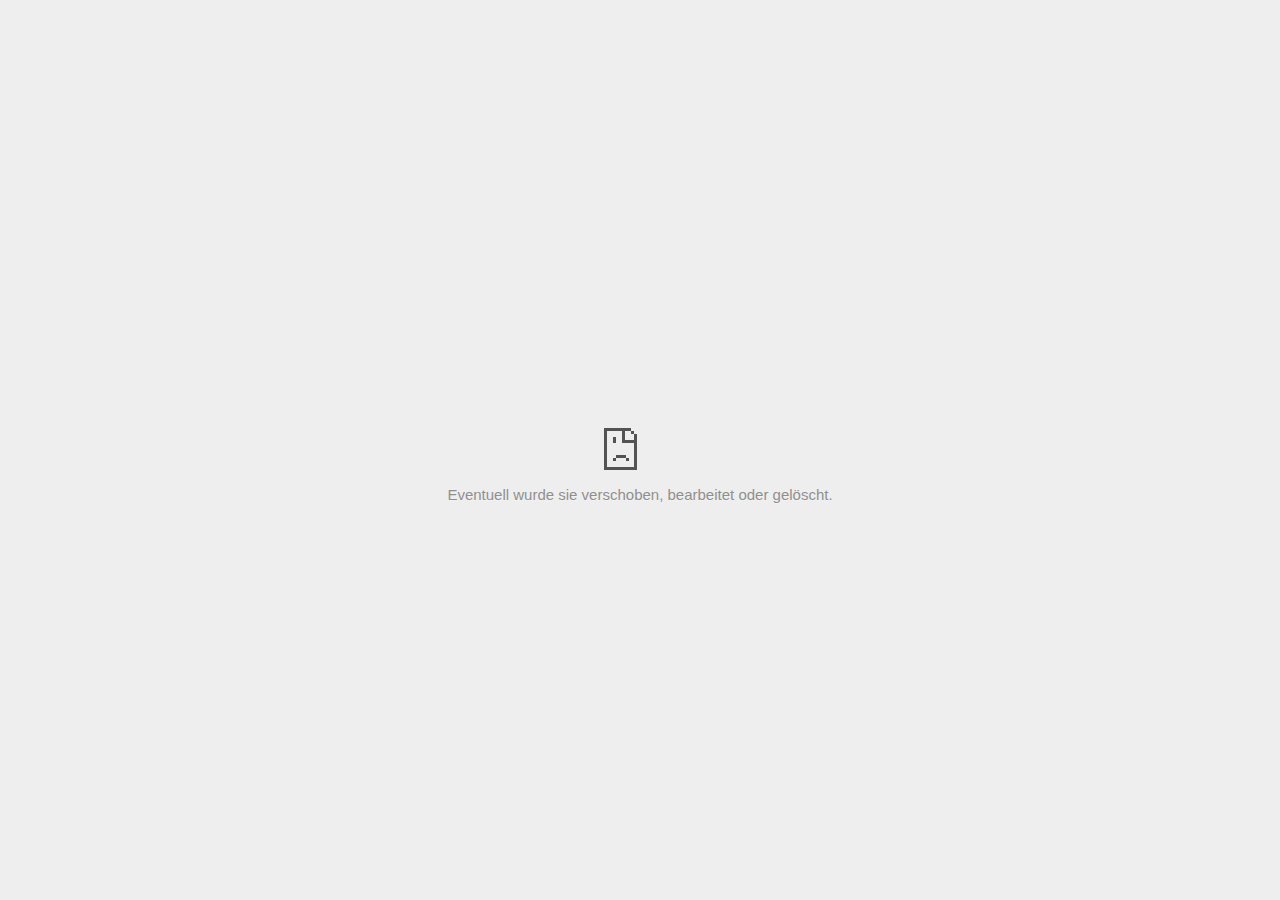
<file: Bunny Hop 2D - Unity Connect_files/rpiframe.html>
<!DOCTYPE html>
<!-- saved from url=(0029)chrome-error://chromewebdata/ -->
<html dir="ltr" lang="de" subframe=""><head><meta http-equiv="Content-Type" content="text/html; charset=UTF-8">
  
  <meta name="theme-color" content="#fff">
  <meta name="viewport" content="width=device-width, initial-scale=1.0,
                                 maximum-scale=1.0, user-scalable=no">
  <title>file:///C:/public/pages/auth/rpiframe.html?v=1#client_id=marketplace&amp;session_state=aadc4321d1d9db1ff088c31976616e741e7f450e3f1b944e72542e66dd20ff8e.NYgFGZKpeww_9dTNTjbXDQ008f</title>
  <style>/* Copyright 2017 The Chromium Authors. All rights reserved.
 * Use of this source code is governed by a BSD-style license that can be
 * found in the LICENSE file. */

a {
  color: var(--link-color);
}

body {
  --background-color: #fff;
  --error-code-color: var(--google-gray-700);
  --google-blue-100: rgb(210, 227, 252);
  --google-blue-300: rgb(138, 180, 248);
  --google-blue-600: rgb(26, 115, 232);
  --google-blue-700: rgb(25, 103, 210);
  --google-gray-100: rgb(241, 243, 244);
  --google-gray-300: rgb(218, 220, 224);
  --google-gray-500: rgb(154, 160, 166);
  --google-gray-50: rgb(248, 249, 250);
  --google-gray-600: rgb(128, 134, 139);
  --google-gray-700: rgb(95, 99, 104);
  --google-gray-800: rgb(60, 64, 67);
  --google-gray-900: rgb(32, 33, 36);
  --heading-color: var(--google-gray-900);
  --link-color: rgb(88, 88, 88);
  --popup-container-background-color: rgba(0,0,0,.65);
  --primary-button-fill-color-active: var(--google-blue-700);
  --primary-button-fill-color: var(--google-blue-600);
  --primary-button-text-color: #fff;
  --quiet-background-color: rgb(247, 247, 247);
  --secondary-button-border-color: var(--google-gray-500);
  --secondary-button-fill-color: #fff;
  --secondary-button-hover-border-color: var(--google-gray-600);
  --secondary-button-hover-fill-color: var(--google-gray-50);
  --secondary-button-text-color: var(--google-gray-700);
  --small-link-color: var(--google-gray-700);
  --text-color: var(--google-gray-700);
  background: var(--background-color);
  color: var(--text-color);
  word-wrap: break-word;
}

.nav-wrapper .secondary-button {
  background: var(--secondary-button-fill-color);
  border: 1px solid var(--secondary-button-border-color);
  color: var(--secondary-button-text-color);
  float: none;
  margin: 0;
  padding: 8px 16px;
}

.hidden {
  display: none;
}

html {
  -webkit-text-size-adjust: 100%;
  font-size: 125%;
}

.icon {
  background-repeat: no-repeat;
  background-size: 100%;
}

@media (prefers-color-scheme: dark) {
  body {
    --background-color: var(--google-gray-900);
    --error-code-color: var(--google-gray-500);
    --heading-color: var(--google-gray-500);
    --link-color: var(--google-blue-300);
    --primary-button-fill-color-active: rgb(129, 162, 208);
    --primary-button-fill-color: var(--google-blue-300);
    --primary-button-text-color: var(--google-gray-900);
    --quiet-background-color: var(--background-color);
    --secondary-button-border-color: var(--google-gray-700);
    --secondary-button-fill-color: var(--google-gray-900);
    --secondary-button-hover-fill-color: rgb(48, 51, 57);
    --secondary-button-text-color: var(--google-blue-300);
    --small-link-color: var(--google-blue-300);
    --text-color: var(--google-gray-500);
  }
}
</style>
  <style>/* Copyright 2014 The Chromium Authors. All rights reserved.
   Use of this source code is governed by a BSD-style license that can be
   found in the LICENSE file. */

button {
  border: 0;
  border-radius: 4px;
  box-sizing: border-box;
  color: var(--primary-button-text-color);
  cursor: pointer;
  float: right;
  font-size: .875em;
  margin: 0;
  padding: 8px 16px;
  transition: box-shadow 150ms cubic-bezier(0.4, 0, 0.2, 1);
  user-select: none;
}

[dir='rtl'] button {
  float: left;
}

.bad-clock button,
.captive-portal button,
.insecure-form button,
.lookalike-url button,
.main-frame-blocked button,
.neterror button,
.offline button,
.pdf button,
.ssl button,
.safe-browsing-billing button {
  background: var(--primary-button-fill-color);
}

button:active {
  background: var(--primary-button-fill-color-active);
  outline: 0;
}

#debugging {
  display: inline;
  overflow: auto;
}

.debugging-content {
  line-height: 1em;
  margin-bottom: 0;
  margin-top: 1em;
}

.debugging-content-fixed-width {
  display: block;
  font-family: monospace;
  font-size: 1.2em;
  margin-top: 0.5em;
}

.debugging-title {
  font-weight: bold;
}

#details {
  margin: 0 0 50px;
}

#details p:not(:first-of-type) {
  margin-top: 20px;
}

.secondary-button:active {
  border-color: white;
  box-shadow: 0 1px 2px 0 rgba(60, 64, 67, .3),
      0 2px 6px 2px rgba(60, 64, 67, .15);
}

.secondary-button:hover {
  background: var(--secondary-button-hover-fill-color);
  border-color: var(--secondary-button-hover-border-color);
  text-decoration: none;
}

.error-code {
  color: var(--error-code-color);
  font-size: .86667em;
  text-transform: uppercase;
  margin-top: 12px;
}

#error-debugging-info {
  font-size: 0.8em;
}

h1 {
  color: var(--heading-color);
  font-size: 1.6em;
  font-weight: normal;
  line-height: 1.25em;
  margin-bottom: 16px;
}

h2 {
  font-size: 1.2em;
  font-weight: normal;
}

.icon {
  height: 72px;
  margin: 0 0 40px;
  width: 72px;
}

input[type=checkbox] {
  opacity: 0;
}

input[type=checkbox]:focus ~ .checkbox:after {
  outline: -webkit-focus-ring-color auto 5px;
}

.interstitial-wrapper {
  box-sizing: border-box;
  font-size: 1em;
  line-height: 1.6em;
  margin: 14vh auto 0;
  max-width: 600px;
  width: 100%;
}

#main-message > p {
  display: inline;
}

#extended-reporting-opt-in {
  font-size: .875em;
  margin-top: 32px;
}

#extended-reporting-opt-in label {
  display: grid;
  grid-template-columns: 1.8em 1fr;
  position: relative;
}

#enhanced-protection-message {
  border-radius: 4px;
  font-size: 1em;
  margin-top: 32px;
  padding: 10px 5px;
}

#enhanced-protection-message label {
  display: grid;
  grid-template-columns: 2.5em 1fr;
  position: relative;
}

#enhanced-protection-message div {
  margin: 0.5em;
}

#enhanced-protection-message .icon {
  height: 1.5em;
  vertical-align: middle;
  width: 1.5em;
}

.nav-wrapper {
  margin-top: 51px;
}

.nav-wrapper::after {
  clear: both;
  content: '';
  display: table;
  width: 100%;
}

.small-link {
  color: var(--small-link-color);
  font-size: .875em;
}

.checkboxes {
  flex: 0 0 24px;
}

.checkbox {
  --padding: .9em;
  background: transparent;
  display: block;
  height: 1em;
  left: -1em;
  padding-inline-start: var(--padding);
  position: absolute;
  right: 0;
  top: -.5em;
  width: 1em;
}

.checkbox::after {
  border: 1px solid white;
  border-radius: 2px;
  content: '';
  height: 1em;
  position: absolute;
  top: var(--padding);
  left: var(--padding);
  width: 1em;
}

.checkbox::before {
  background: transparent;
  border: 2px solid white;
  border-right-width: 0;
  border-top-width: 0;
  content: '';
  height: .2em;
  left: calc(.3em + var(--padding));
  opacity: 0;
  position: absolute;
  top: calc(.3em  + var(--padding));
  transform: rotate(-45deg);
  width: .5em;
}

input[type=checkbox]:checked ~ .checkbox::before {
  opacity: 1;
}

#recurrent-error-message {
  background: #ededed;
  border-radius: 4px;
  padding: 12px 16px;
  margin-top: 12px;
  margin-bottom: 16px;
}

.showing-recurrent-error-message #extended-reporting-opt-in {
  margin-top: 16px;
}

.showing-recurrent-error-message #enhanced-protection-message {
  margin-top: 16px;
}

@media (max-width: 700px) {
  .interstitial-wrapper {
    padding: 0 10%;
  }

  #error-debugging-info {
    overflow: auto;
  }
}

@media (max-width: 420px) {
  button,
  [dir='rtl'] button,
  .small-link {
    float: none;
    font-size: .825em;
    font-weight: 500;
    margin: 0;
    width: 100%;
  }

  button {
    padding: 16px 24px;
  }

  #details {
    margin: 20px 0 20px 0;
  }

  #details p:not(:first-of-type) {
    margin-top: 10px;
  }

  .secondary-button:not(.hidden) {
    display: block;
    margin-top: 20px;
    text-align: center;
    width: 100%;
  }

  .interstitial-wrapper {
    padding: 0 5%;
  }

  #extended-reporting-opt-in {
    margin-top: 24px;
  }

  #enhanced-protection-message {
    margin-top: 24px;
  }

  .nav-wrapper {
    margin-top: 30px;
  }
}

/**
 * Mobile specific styling.
 * Navigation buttons are anchored to the bottom of the screen.
 * Details message replaces the top content in its own scrollable area.
 */

@media (max-width: 420px) {
  .nav-wrapper .secondary-button {
    border: 0;
    margin: 16px 0 0;
    margin-inline-end: 0;
    padding-bottom: 16px;
    padding-top: 16px;
  }
}

/* Fixed nav. */
@media (min-width: 240px) and (max-width: 420px) and
       (min-height: 401px),
       (min-width: 421px) and (min-height: 240px) and
       (max-height: 560px) {
  body .nav-wrapper {
    background: var(--background-color);
    bottom: 0;
    box-shadow: 0 -12px 24px var(--background-color);
    left: 0;
    margin: 0 auto;
    max-width: 736px;
    padding-left: 24px;
    padding-right: 24px;
    position: fixed;
    right: 0;
    width: 100%;
    z-index: 2;
  }

  .interstitial-wrapper {
    max-width: 736px;
  }

  #details,
  #main-content {
    padding-bottom: 40px;
  }

  #details {
    padding-top: 5.5vh;
  }

  button.small-link {
    color: var(--google-blue-600);
  }
}

@media (max-width: 420px) and (orientation: portrait),
       (max-height: 560px) {
  body {
    margin: 0 auto;
  }

  button,
  [dir='rtl'] button,
  button.small-link,
  .nav-wrapper .secondary-button {
    font-family: Roboto-Regular,Helvetica;
    font-size: .933em;
    margin: 6px 0;
    transform: translatez(0);
  }

  .nav-wrapper {
    box-sizing: border-box;
    padding-bottom: 8px;
    width: 100%;
  }

  #details {
    box-sizing: border-box;
    height: auto;
    margin: 0;
    opacity: 1;
    transition: opacity 250ms cubic-bezier(0.4, 0, 0.2, 1);
  }

  #details.hidden,
  #main-content.hidden {
    display: block;
    height: 0;
    opacity: 0;
    overflow: hidden;
    padding-bottom: 0;
    transition: none;
  }

  h1 {
    font-size: 1.5em;
    margin-bottom: 8px;
  }

  .icon {
    margin-bottom: 5.69vh;
  }

  .interstitial-wrapper {
    box-sizing: border-box;
    margin: 7vh auto 12px;
    padding: 0 24px;
    position: relative;
  }

  .interstitial-wrapper p {
    font-size: .95em;
    line-height: 1.61em;
    margin-top: 8px;
  }

  #main-content {
    margin: 0;
    transition: opacity 100ms cubic-bezier(0.4, 0, 0.2, 1);
  }

  .small-link {
    border: 0;
  }

  .suggested-left > #control-buttons,
  .suggested-right > #control-buttons {
    float: none;
    margin: 0;
  }
}

@media (min-width: 421px) and (min-height: 500px) and (max-height: 560px) {
  .interstitial-wrapper {
    margin-top: 10vh;
  }
}

@media (min-height: 400px) and (orientation:portrait) {
  .interstitial-wrapper {
    margin-bottom: 145px;
  }
}

@media (min-height: 299px) {
  .nav-wrapper {
    padding-bottom: 16px;
  }
}

@media (max-height: 560px) and (min-height: 240px) and (orientation:landscape) {
  .extended-reporting-has-checkbox #details {
    padding-bottom: 80px;
  }
}

@media (min-height: 500px) and (max-height: 650px) and (max-width: 414px) and
       (orientation: portrait) {
  .interstitial-wrapper {
    margin-top: 7vh;
  }
}

@media (min-height: 650px) and (max-width: 414px) and (orientation: portrait) {
  .interstitial-wrapper {
    margin-top: 10vh;
  }
}

/* Small mobile screens. No fixed nav. */
@media (max-height: 400px) and (orientation: portrait),
       (max-height: 239px) and (orientation: landscape),
       (max-width: 419px) and (max-height: 399px) {
  .interstitial-wrapper {
    display: flex;
    flex-direction: column;
    margin-bottom: 0;
  }

  #details {
    flex: 1 1 auto;
    order: 0;
  }

  #main-content {
    flex: 1 1 auto;
    order: 0;
  }

  .nav-wrapper {
    flex: 0 1 auto;
    margin-top: 8px;
    order: 1;
    padding-left: 0;
    padding-right: 0;
    position: relative;
    width: 100%;
  }

  button,
  .nav-wrapper .secondary-button {
    padding: 16px 24px;
  }

  button.small-link {
    color: var(--google-blue-600);
  }
}

@media (max-width: 239px) and (orientation: portrait) {
  .nav-wrapper {
    padding-left: 0;
    padding-right: 0;
  }
}
</style>
  <style>/* Copyright 2013 The Chromium Authors. All rights reserved.
 * Use of this source code is governed by a BSD-style license that can be
 * found in the LICENSE file. */

/* Don't use the main frame div when the error is in a subframe. */
html[subframe] #main-frame-error {
  display: none;
}

/* Don't use the subframe error div when the error is in a main frame. */
html:not([subframe]) #sub-frame-error {
  display: none;
}

#diagnose-button {
  float: none;
  margin-bottom: 10px;
  margin-inline-start: 0;
  margin-top: 20px;
}

h1 {
  margin-top: 0;
  word-wrap: break-word;
}

h1 span {
  font-weight: 500;
}

h2 {
  color: var(--heading-color);
  font-size: 1.2em;
  font-weight: normal;
  margin: 10px 0;
}

a {
  text-decoration: none;
}

.icon {
  -webkit-user-select: none;
  display: inline-block;
}

.icon-generic {
  /**
   * Can't access chrome://theme/IDR_ERROR_NETWORK_GENERIC from an untrusted
   * renderer process, so embed the resource manually.
   */
  content: -webkit-image-set(
      url([data-uri]) 1x,
      url([data-uri]) 2x);
}

.icon-offline {
  content: -webkit-image-set(
      url([data-uri]) 1x,
      url([data-uri]) 2x);
  position: relative;
}

.icon-disabled {
  content: -webkit-image-set(
      url([data-uri]) 1x,
      url([data-uri]) 2x);
  width: 112px;
}

.error-code {
  display: block;
  font-size: .8em;
}

#content-top {
  margin: 20px;
}

#help-box-inner {
  background-color: #f9f9f9;
  border-top: 1px solid #EEE;
  color: #444;
  padding: 20px;
  text-align: start;
}

.hidden {
  display: none;
}

#suggestion {
  margin-top: 15px;
}

#suggestions-list a {
  color: var(--google-blue-600);
}

#suggestions-list p {
  margin-block-end: 0;
}

#suggestions-list ul {
  margin-top: 0;
}

.single-suggestion {
  list-style-type: none;
  padding-left: 0;
}

#short-suggestion {
  margin-top: 5px;
}

#error-information-button {
  content: url([data-uri]);
  height: 24px;
  vertical-align: -.15em;
  width: 24px;
}

.use-popup-container#error-information-popup-container
  #error-information-popup {
  align-items: center;
  background-color: var(--popup-container-background-color);
  display: flex;
  height: 100%;
  left: 0;
  position: fixed;
  top: 0;
  width: 100%;
  z-index: 100;
}

.use-popup-container#error-information-popup-container
  #error-information-popup-content > p {
  margin-bottom: 11px;
  margin-inline-start: 20px;
}

.use-popup-container#error-information-popup-container #suggestions-list ul {
  margin-inline-start: 15px;
}

.use-popup-container#error-information-popup-container
  #error-information-popup-box {
  background-color: var(--background-color);
  left: 5%;
  padding-bottom: 15px;
  padding-top: 15px;
  position: fixed;
  width: 90%;
  z-index: 101;
}

.use-popup-container#error-information-popup-container div.error-code {
  margin-inline-start: 20px;
}

.use-popup-container#error-information-popup-container #suggestions-list p {
  margin-inline-start: 20px;
}

:not(.use-popup-container)#error-information-popup-container
  #error-information-popup-close {
  display: none;
}

#error-information-popup-close {
  margin-bottom: 0px;
  margin-inline-end: 35px;
  margin-top: 15px;
  text-align: end;
}

.link-button {
  color: rgb(66, 133, 244);
  display: inline-block;
  font-weight: bold;
  text-transform: uppercase;
}

#sub-frame-error-details {

  color: #8F8F8F;

  /* Not done on mobile for performance reasons. */
  text-shadow: 0 1px 0 rgba(255,255,255,0.3);

}

[jscontent=hostName],
[jscontent=failedUrl] {
  overflow-wrap: break-word;
}

#search-container {
  /* Prevents a space between controls. */
  display: flex;
  margin-top: 20px;
}

#search-box {
  border: 1px solid #cdcdcd;
  flex-grow: 1;
  font-size: 1em;
  height: 26px;
  margin-right: 0;
  padding: 1px 9px;
}

#search-box:focus {
  border: 1px solid rgb(93, 154, 255);
  outline: none;
}

#search-button {
  border: none;
  border-bottom-left-radius: 0;
  border-top-left-radius: 0;
  box-shadow: none;
  display: flex;
  height: 30px;
  margin: 0;
  padding: 0;
  width: 60px;
}

#search-image {
  content:
      -webkit-image-set(
          url([data-uri]) 1x,
          url([data-uri]) 2x);
  margin: auto;
}

.secondary-button {
  background: #d9d9d9;
  color: #696969;
  margin-inline-end: 16px;
}

.snackbar {
  background: #323232;
  border-radius: 2px;
  bottom: 24px;
  box-sizing: border-box;
  color: #fff;
  font-size: .87em;
  left: 24px;
  max-width: 568px;
  min-width: 288px;
  opacity: 0;
  padding: 16px 24px 12px;
  position: fixed;
  transform: translateY(90px);
  will-change: opacity, transform;
  z-index: 999;
}

.snackbar-show {
  -webkit-animation:
    show-snackbar .25s cubic-bezier(0.0, 0.0, 0.2, 1) forwards,
    hide-snackbar .25s cubic-bezier(0.4, 0.0, 1, 1) forwards 5s;
}

@-webkit-keyframes show-snackbar {
  100% {
    opacity: 1;
    transform: translateY(0);
  }
}

@-webkit-keyframes hide-snackbar {
  0% {
    opacity: 1;
    transform: translateY(0);
  }
  100% {
    opacity: 0;
    transform: translateY(90px);
  }
}

.suggestions {
  margin-top: 18px;
}

.suggestion-header {
  font-weight: bold;
  margin-bottom: 4px;
}

.suggestion-body {
  color: #777;
}

/* Increase line height at higher resolutions. */
@media (min-width: 641px) and (min-height: 641px) {
  #help-box-inner {
    line-height: 18px;
  }
}

/* Decrease padding at low sizes. */
@media (max-width: 640px), (max-height: 640px) {
  h1 {
    margin: 0 0 15px;
  }
  #content-top {
    margin: 15px;
  }
  #help-box-inner {
    padding: 20px;
  }
  .suggestions {
    margin-top: 10px;
  }
  .suggestion-header {
    margin-bottom: 0;
  }
}

#download-link, #download-link-clicked {
  margin-bottom: 30px;
  margin-top: 30px;
}

#download-link-clicked {
  color: #BBB;
}

#download-link:before, #download-link-clicked:before {
  content: url([data-uri]);
  display: inline-block;
  margin-inline-end: 4px;
  vertical-align: -webkit-baseline-middle;
}

#download-link-clicked:before {
  width: 0px;
  opacity: 0;
}

#offline-content-list-visibility-card {
  border: 1px solid white;
  border-radius: 8px;
  display: flex;
  font-size: .8em;
  justify-content: space-between;
  line-height: 1;
}

#offline-content-list.list-hidden #offline-content-list-visibility-card {
  border-color: rgb(218, 220, 224);
}

#offline-content-list-visibility-card > div {
  padding: 1em;
}

#offline-content-list-title {
  color: var(--google-gray-700);
}

#offline-content-list-show-text, #offline-content-list-hide-text {
  color: rgb(66, 133, 244);
}

/* Hides the "hide" text div when the offline content list is collapsed/hidden
 * and, alternatively, hides the "show" text div when the offline content list
 * is expanded/shown.
 */
#offline-content-list.list-hidden #offline-content-list-hide-text,
#offline-content-list:not(.list-hidden) #offline-content-list-show-text {
  display: none;
}

/* Controls the animation of the offline content list when it is expanded/shown.
 */
#offline-content-suggestions {
  /* Max-height has to be set for the height animation to work. The chosen value
   * is a little greater than the maximum height the list will have, when all
   * suggestions have images, so that it is never clamped. This makes so that
   * when the actual height is smaller then the animation is not as smooth.
   */
  max-height: 27em;
  transition: max-height 0.2s ease-in, visibility 0s 0.2s,
              opacity 0.2s 0.2s linear;
}

/* Controls the animation of the offline content list when it is
 * collapsed/hidden.
 */
#offline-content-list.list-hidden #offline-content-suggestions {
  max-height: 0;
  visibility: hidden;
  opacity: 0;
  transition: opacity 0.2s linear, visibility 0s 0.2s,
              max-height 0.2s 0.2s ease-out;
}

#offline-content-list {
  margin-inline-start: -5%;
  width: 110%;
}

/* The selectors below adjust the "overflow" of the suggestion cards contents
 * based on the same screen size based strategy used for the main frame, which
 * is applied by the `interstitial-wrapper` class. */
@media (max-width: 420px)  {
  #offline-content-list {
    margin-inline-start: -2.5%;
    width: 105%;
  }
}
@media (max-width: 420px) and (orientation: portrait),
       (max-height: 560px) {
  #offline-content-list {
    margin-inline-start: -12px;
    width: calc(100% + 24px);
  }
}

.suggestion-with-image .offline-content-suggestion-thumbnail {
  flex-basis: 8.2em;
  flex-shrink: 0;
}

.suggestion-with-image .offline-content-suggestion-thumbnail > img {
  height: 100%;
  width: 100%;
}

.suggestion-with-image #offline-content-list:not(.is-rtl)
.offline-content-suggestion-thumbnail > img {
  border-bottom-right-radius: 7px;
  border-top-right-radius: 7px;
}

.suggestion-with-image #offline-content-list.is-rtl
.offline-content-suggestion-thumbnail > img {
  border-bottom-left-radius: 7px;
  border-top-left-radius: 7px;
}

.suggestion-with-icon .offline-content-suggestion-thumbnail {
  align-items: center;
  display: flex;
  justify-content: center;
  min-height: 4.2em;
  min-width: 4.2em;
}

.suggestion-with-icon .offline-content-suggestion-thumbnail > div {
  align-items: center;
  background-color: rgb(241, 243, 244);
  border-radius: 50%;
  display: flex;
  height: 2.3em;
  justify-content: center;
  width: 2.3em;
}

.suggestion-with-icon .offline-content-suggestion-thumbnail > div > img {
  height: 1.45em;
  width: 1.45em;
}

.offline-content-suggestion-favicon {
  height: 1em;
  margin-inline-end: 0.4em;
  width: 1.4em;
}

.offline-content-suggestion-favicon > img {
  height: 1.4em;
  width: 1.4em;
}

.no-favicon .offline-content-suggestion-favicon {
  display: none;
}

.image-video {
  content: url([data-uri]);
}

.image-music-note {
  content: url([data-uri]);
}

.image-earth {
  content: url([data-uri]);
}

.image-file {
  content: url([data-uri]);
}

.offline-content-suggestion-texts {
  display: flex;
  flex-direction: column;
  justify-content: space-between;
  line-height: 1.3;
  padding: .9em;
  width: 100%;
}

.offline-content-suggestion-title {
  -webkit-box-orient: vertical;
  -webkit-line-clamp: 3;
  color: rgb(32, 33, 36);
  display: -webkit-box;
  font-size: 1.1em;
  overflow: hidden;
  text-overflow: ellipsis;
}

div.offline-content-suggestion {
  align-items: stretch;
  border: 1px solid rgb(218, 220, 224);
  border-radius: 8px;
  display: flex;
  justify-content: space-between;
  margin-bottom: .8em;
}

.suggestion-with-image {
  flex-direction: row;
  height: 8.2em;
  max-height: 8.2em;
}

.suggestion-with-icon {
  flex-direction: row-reverse;
  height: 4.2em;
  max-height: 4.2em;
}

.suggestion-with-icon .offline-content-suggestion-title {
  -webkit-line-clamp: 1;
  word-break: break-all;
}

.suggestion-with-icon .offline-content-suggestion-texts {
  padding-inline-start: 0px;
}

.offline-content-suggestion-attribution-freshness {
  color: rgb(95, 99, 104);
  display: flex;
  font-size: .8em;
  line-height: 1.7em;
}

.offline-content-suggestion-attribution {
  -webkit-box-orient: vertical;
  -webkit-line-clamp: 1;
  display: -webkit-box;
  flex-shrink: 1;
  margin-inline-end: 0.3em;
  overflow-wrap: break-word;
  overflow: hidden;
  text-overflow: ellipsis;
  word-break: break-all;
}

.no-attribution .offline-content-suggestion-attribution {
  display: none;
}

.offline-content-suggestion-freshness:before {
  content: '-';
  display: inline-block;
  flex-shrink: 0;
  margin-inline-end: .1em;
  margin-inline-start: .1em;
}

.no-attribution .offline-content-suggestion-freshness:before {
  display: none;
}

.offline-content-suggestion-freshness {
  flex-shrink: 0;
}

.suggestion-with-image .offline-content-suggestion-pin-spacer {
  flex-shrink: 1;
  flex-grow: 100;
}

.suggestion-with-image .offline-content-suggestion-pin {
  content: url([data-uri]);
  flex-shrink: 0;
  height: 1.4em;
  margin-inline-start: .4em;
  width: 1.4em;
}

/* Controls the animation (and a bit more) of the launch-downloads-home action
 * button when the offline content list is expanded/shown.
 */
#offline-content-list-action {
  text-align: center;
  transition: visibility 0s 0.2s, opacity 0.2s 0.2s linear;
}

/* Controls the animation of the launch-downloads-home action button when the
 * offline content list is collapsed/hidden.
 */
#offline-content-list.list-hidden #offline-content-list-action {
  visibility: hidden;
  opacity: 0;
  transition: opacity 0.2s linear, visibility 0s 0.2s;
}

#cancel-save-page-button {
  background-image: url([data-uri]);
  background-position: right 27px center;
  background-repeat: no-repeat;
  border: 1px solid var(--google-gray-300);
  border-radius: 5px;
  color: var(--google-gray-700);
  margin-bottom: 26px;
  padding-bottom: 16px;
  padding-inline-end: 88px;
  padding-inline-start: 16px;
  padding-top: 16px;
  text-align: start;
}

html[dir="rtl"] #cancel-save-page-button {
  background-position: left 27px center;
}

#save-page-for-later-button {
  display: flex;
  justify-content: start;
}

#save-page-for-later-button a:before {
  content: url([data-uri]);
  display: inline-block;
  margin-inline-end: 4px;
  vertical-align: -webkit-baseline-middle;
}

.hidden#save-page-for-later-button {
  display: none;
}

/* Don't allow overflow when in a subframe. */
html[subframe] body {
  overflow: hidden;
}

#sub-frame-error {
  -webkit-align-items: center;
  background-color: #DDD;
  display: -webkit-flex;
  -webkit-flex-flow: column;
  height: 100%;
  -webkit-justify-content: center;
  left: 0;
  position: absolute;
  text-align: center;
  top: 0;
  transition: background-color .2s ease-in-out;
  width: 100%;
}

#sub-frame-error:hover {
  background-color: #EEE;
}

#sub-frame-error .icon-generic {
  margin: 0 0 16px;
}

#sub-frame-error-details {
  margin: 0 10px;
  text-align: center;
  visibility: hidden;
}

/* Show details only when hovering. */
#sub-frame-error:hover #sub-frame-error-details {
  visibility: visible;
}

/* If the iframe is too small, always hide the error code. */
/* TODO(mmenke): See if overflow: no-display works better, once supported. */
@media (max-width: 200px), (max-height: 95px) {
  #sub-frame-error-details {
    display: none;
  }
}

/* Adjust icon for small embedded frames in apps. */
@media (max-height: 100px) {
  #sub-frame-error .icon-generic {
    height: auto;
    margin: 0;
    padding-top: 0;
    width: 25px;
  }
}

/* details-button is special; it's a <button> element that looks like a link. */
#details-button {
  box-shadow: none;
  min-width: 0;
}

/* Styles for platform dependent separation of controls and details button. */
.suggested-left > #control-buttons,
.suggested-right > #details-button {
  float: left;
}

.suggested-right > #control-buttons,
.suggested-left > #details-button {
  float: right;
}

.suggested-left .secondary-button {
  margin-inline-end: 0px;
  margin-inline-start: 16px;
}

#details-button.singular {
  float: none;
}

/* download-button shows both icon and text. */
#download-button {
  padding-bottom: 4px;
  padding-top: 4px;
  position: relative;
}

#download-button:before {
  background: -webkit-image-set(
      url([data-uri]) 1x,
      url([data-uri]) 2x)
    no-repeat;
  content: '';
  display: inline-block;
  width: 24px;
  height: 24px;
  margin-inline-end: 4px;
  margin-inline-start: -4px;
  vertical-align: middle;
}

#download-button:disabled {
  background: rgb(180, 206, 249);
  color: rgb(255, 255, 255);
}

/*
TODO(https://crbug.com/852872): UI for offline suggested content is incomplete.
*/
.suggested-thumbnail {
  width: 25vw;
  height: 25vw;
}

/* Alternate dino page button styles */
#control-buttons .reload-button-alternate:disabled {
  background: #ccc;
  color: #fff;
  font-size: 14px;
  height: 48px;
}

#buttons::after {
  clear: both;
  content: '';
  display: block;
  width: 100%;
}

/* Offline page */
.offline {
  transition: filter 1.5s cubic-bezier(0.65, 0.05, 0.36, 1),
              background-color 1.5s cubic-bezier(0.65, 0.05, 0.36, 1);

  will-change: filter, background-color;

}

.offline body {
  transition: background-color 1.5s cubic-bezier(0.65, 0.05, 0.36, 1);
}

.offline #main-message > p {
  display: none;
}

/* iOS WKWebView inverts the background color set at the HTML level
whereas Blink does not. */
.offline.inverted {
  filter: invert(1);

  background-color: #000;


}

.offline.inverted body {
  background-color: #fff;
}

.offline .interstitial-wrapper {
  color: var(--text-color);
  font-size: 1em;
  line-height: 1.55;
  margin: 0 auto;
  max-width: 600px;
  padding-top: 100px;
  width: 100%;
}

.offline .runner-container {
  direction: ltr;
  height: 150px;
  max-width: 600px;
  overflow: hidden;
  position: absolute;
  top: 35px;
  width: 44px;
}

.offline .runner-canvas {
  height: 150px;
  max-width: 600px;
  opacity: 1;
  overflow: hidden;
  position: absolute;
  top: 0;
  z-index: 10;
}

.offline .controller {
  background: rgba(247,247,247, .1);
  height: 100vh;
  left: 0;
  position: absolute;
  top: 0;
  width: 100vw;
  z-index: 9;
}

#offline-resources {
  display: none;
}

#offline-instruction {
  image-rendering: pixelated;
  left: 0;
  margin: auto;
  position: absolute;
  right: 0;
  top: 60px;
  width: fit-content;
}

@media (max-width: 420px) {
  #download-button {
    padding-bottom: 12px;
    padding-top: 12px;
  }

  .suggested-left > #control-buttons,
  .suggested-right > #control-buttons {
    float: none;
  }

  .snackbar {
    left: 0;
    bottom: 0;
    width: 100%;
    border-radius: 0;
  }
}

@media (max-height: 350px) {
  h1 {
    margin: 0 0 15px;
  }

  .icon-offline {
    margin: 0 0 10px;
  }

  .interstitial-wrapper {
    margin-top: 5%;
  }

  .nav-wrapper {
    margin-top: 30px;
  }
}

@media (min-width: 420px) and (max-width: 736px) and
       (min-height: 240px) and (max-height: 420px) and
       (orientation:landscape) {
  .interstitial-wrapper {
    margin-bottom: 100px;
  }
}

@media (max-width: 360px) and (max-height: 480px) {
  .offline .interstitial-wrapper {
    padding-top: 60px;
  }

  .offline .runner-container {
    top: 8px;
  }
}

@media (min-height: 240px) and (orientation: landscape) {
  .offline .interstitial-wrapper {
    margin-bottom: 90px;
  }

  .icon-offline {
    margin-bottom: 20px;
  }
}

@media (max-height: 320px) and (orientation: landscape) {
  .icon-offline {
    margin-bottom: 0;
  }

  .offline .runner-container {
    top: 10px;
  }
}

@media (max-width: 240px) {
  button {
    padding-left: 12px;
    padding-right: 12px;
  }

  .interstitial-wrapper {
    overflow: inherit;
    padding: 0 8px;
  }
}

@media (max-width: 120px) {
  button {
    width: auto;
  }
}

.arcade-mode,
.arcade-mode .runner-container,
.arcade-mode .runner-canvas {
  image-rendering: pixelated;
  max-width: 100%;
  overflow: hidden;
}

.arcade-mode #buttons,
.arcade-mode #main-content {
  opacity: 0;
  overflow: hidden;
}

.arcade-mode .interstitial-wrapper {
  height: 100vh;
  max-width: 100%;
  overflow: hidden;
}

.arcade-mode .runner-container {
  left: 0;
  margin: auto;
  right: 0;
  transform-origin: top center;
  transition: transform 250ms cubic-bezier(0.4, 0.0, 1, 1) .4s;
  z-index: 2;
}

@media (prefers-color-scheme: dark) {
  .icon {
    filter: invert(1);
  }

  .offline .runner-canvas {
    filter: invert(1);
  }

  .offline.inverted {
    filter: invert(0);
  
    background-color: var(--background-color);
  
  
  }

  .offline.inverted body {
    background-color: #fff;
  }

  #suggestions-list a {
    color: var(--link-color);
  }

  #error-information-button {
    filter: invert(0.6);
  }
}
</style>
  <script>// Copyright 2013 The Chromium Authors. All rights reserved.
// Use of this source code is governed by a BSD-style license that can be
// found in the LICENSE file.

/**
 * @typedef {{
 *   downloadButtonClick: function(),
 *   reloadButtonClick: function(),
 *   detailsButtonClick: function(),
 *   diagnoseErrorsButtonClick: function(),
 *   trackEasterEgg: function(),
 *   updateEasterEggHighScore: function(number),
 *   resetEasterEggHighScore: function(),
 *   launchOfflineItem: function(string, string),
 *   savePageForLater: function(),
 *   cancelSavePage: function(),
 *   listVisibilityChange: function(boolean),
 * }}
 */
// eslint-disable-next-line no-var
var errorPageController;

const HIDDEN_CLASS = 'hidden';

// Decodes a UTF16 string that is encoded as base64.
function decodeUTF16Base64ToString(encoded_text) {
  const data = atob(encoded_text);
  let result = '';
  for (let i = 0; i < data.length; i += 2) {
    result +=
        String.fromCharCode(data.charCodeAt(i) * 256 + data.charCodeAt(i + 1));
  }
  return result;
}

function toggleHelpBox() {
  const helpBoxOuter = document.getElementById('details');
  helpBoxOuter.classList.toggle(HIDDEN_CLASS);
  const detailsButton = document.getElementById('details-button');
  if (helpBoxOuter.classList.contains(HIDDEN_CLASS)) {
    /** @suppress {missingProperties} */
    detailsButton.innerText = detailsButton.detailsText;
  } else {
    /** @suppress {missingProperties} */
    detailsButton.innerText = detailsButton.hideDetailsText;
  }

  // Details appears over the main content on small screens.
  if (mobileNav) {
    document.getElementById('main-content').classList.toggle(HIDDEN_CLASS);
    const runnerContainer = document.querySelector('.runner-container');
    if (runnerContainer) {
      runnerContainer.classList.toggle(HIDDEN_CLASS);
    }
  }
}

function diagnoseErrors() {
// 
if (window.errorPageController) {
  errorPageController.diagnoseErrorsButtonClick();
}
// 
// 
}

// Subframes use a different layout but the same html file.  This is to make it
// easier to support platforms that load the error page via different
// mechanisms (Currently just iOS). We also use the subframe style for portals
// as they are embedded like subframes and can't be interacted with by the user.
if (window.top.location !== window.location || window.portalHost) {
  document.documentElement.setAttribute('subframe', '');
}

// Re-renders the error page using |strings| as the dictionary of values.
// Used by NetErrorTabHelper to update DNS error pages with probe results.
function updateForDnsProbe(strings) {
  const context = new JsEvalContext(strings);
  jstProcess(context, document.getElementById('t'));
  onDocumentLoadOrUpdate();
}

// Given the classList property of an element, adds an icon class to the list
// and removes the previously-
function updateIconClass(classList, newClass) {
  let oldClass;

  if (classList.hasOwnProperty('last_icon_class')) {
    oldClass = classList['last_icon_class'];
    if (oldClass === newClass) {
      return;
    }
  }

  classList.add(newClass);
  if (oldClass !== undefined) {
    classList.remove(oldClass);
  }

  classList['last_icon_class'] = newClass;

  if (newClass === 'icon-offline') {
    document.firstElementChild.classList.add('offline');
    new Runner('.interstitial-wrapper');
  } else {
    document.body.classList.add('neterror');
  }
}

// Does a search using |baseSearchUrl| and the text in the search box.
function search(baseSearchUrl) {
  const searchTextNode = document.getElementById('search-box');
  document.location = baseSearchUrl + searchTextNode.value;
  return false;
}

// Implements button clicks.  This function is needed during the transition
// between implementing these in trunk chromium and implementing them in
// iOS.
function reloadButtonClick(url) {
  if (window.errorPageController) {
    errorPageController.reloadButtonClick();
  } else {
    window.location = url;
  }
}

function downloadButtonClick() {
  if (window.errorPageController) {
    errorPageController.downloadButtonClick();
    const downloadButton = document.getElementById('download-button');
    downloadButton.disabled = true;
    /** @suppress {missingProperties} */
    downloadButton.textContent = downloadButton.disabledText;

    document.getElementById('download-link-wrapper')
        .classList.add(HIDDEN_CLASS);
    document.getElementById('download-link-clicked-wrapper')
        .classList.remove(HIDDEN_CLASS);
  }
}

function detailsButtonClick() {
  if (window.errorPageController) {
    errorPageController.detailsButtonClick();
  }
}

let primaryControlOnLeft = true;
// 

function setAutoFetchState(scheduled, can_schedule) {
  document.getElementById('cancel-save-page-button')
      .classList.toggle(HIDDEN_CLASS, !scheduled);
  document.getElementById('save-page-for-later-button')
      .classList.toggle(HIDDEN_CLASS, scheduled || !can_schedule);
}

function savePageLaterClick() {
  errorPageController.savePageForLater();
  // savePageForLater will eventually trigger a call to setAutoFetchState() when
  // it completes.
}

function cancelSavePageClick() {
  errorPageController.cancelSavePage();
  // setAutoFetchState is not called in response to cancelSavePage(), so do it
  // now.
  setAutoFetchState(false, true);
}

function toggleErrorInformationPopup() {
  document.getElementById('error-information-popup-container')
      .classList.toggle(HIDDEN_CLASS);
}

function launchOfflineItem(itemID, name_space) {
  errorPageController.launchOfflineItem(itemID, name_space);
}

function launchDownloadsPage() {
  errorPageController.launchDownloadsPage();
}

function getIconForSuggestedItem(item) {
  // Note: |item.content_type| contains the enum values from
  // chrome::mojom::AvailableContentType.
  switch (item.content_type) {
    case 1:  // kVideo
      return 'image-video';
    case 2:  // kAudio
      return 'image-music-note';
    case 0:  // kPrefetchedPage
    case 3:  // kOtherPage
      return 'image-earth';
  }
  return 'image-file';
}

function getSuggestedContentDiv(item, index) {
  // Note: See AvailableContentToValue in available_offline_content_helper.cc
  // for the data contained in an |item|.
  // TODO(carlosk): Present |snippet_base64| when that content becomes
  // available.
  let thumbnail = '';
  const extraContainerClasses = [];
  // html_inline.py will try to replace src attributes with data URIs using a
  // simple regex. The following is obfuscated slightly to avoid that.
  const source = 'src';
  if (item.thumbnail_data_uri) {
    extraContainerClasses.push('suggestion-with-image');
    thumbnail = `<img ${source}="${item.thumbnail_data_uri}">`;
  } else {
    extraContainerClasses.push('suggestion-with-icon');
    const iconClass = getIconForSuggestedItem(item);
    thumbnail = `<div><img class="${iconClass}"></div>`;
  }

  let favicon = '';
  if (item.favicon_data_uri) {
    favicon = `<img ${source}="${item.favicon_data_uri}">`;
  } else {
    extraContainerClasses.push('no-favicon');
  }

  if (!item.attribution_base64) {
    extraContainerClasses.push('no-attribution');
  }

  return `
  <div class="offline-content-suggestion ${extraContainerClasses.join(' ')}"
    onclick="launchOfflineItem('${item.ID}', '${item.name_space}')">
      <div class="offline-content-suggestion-texts">
        <div id="offline-content-suggestion-title-${index}"
             class="offline-content-suggestion-title">
        </div>
        <div class="offline-content-suggestion-attribution-freshness">
          <div id="offline-content-suggestion-favicon-${index}"
               class="offline-content-suggestion-favicon">
            ${favicon}
          </div>
          <div id="offline-content-suggestion-attribution-${index}"
               class="offline-content-suggestion-attribution">
          </div>
          <div class="offline-content-suggestion-freshness">
            ${item.date_modified}
          </div>
          <div class="offline-content-suggestion-pin-spacer"></div>
          <div class="offline-content-suggestion-pin"></div>
        </div>
      </div>
      <div class="offline-content-suggestion-thumbnail">
        ${thumbnail}
      </div>
  </div>`;
}

/**
 * @typedef {{
 *   ID: string,
 *   name_space: string,
 *   title_base64: string,
 *   snippet_base64: string,
 *   date_modified: string,
 *   attribution_base64: string,
 *   thumbnail_data_uri: string,
 *   favicon_data_uri: string,
 *   content_type: number,
 * }}
 */
let AvailableOfflineContent;

// Populates a list of suggested offline content.
// Note: For security reasons all content downloaded from the web is considered
// unsafe and must be securely handled to be presented on the dino page. Images
// have already been safely re-encoded but textual content -- like title and
// attribution -- must be properly handled here.
// @param {boolean} isShown
// @param {Array<AvailableOfflineContent>} suggestions
function offlineContentAvailable(isShown, suggestions) {
  if (!suggestions || !loadTimeData.valueExists('offlineContentList')) {
    return;
  }

  const suggestionsHTML = [];
  for (let index = 0; index < suggestions.length; index++) {
    suggestionsHTML.push(getSuggestedContentDiv(suggestions[index], index));
  }

  document.getElementById('offline-content-suggestions').innerHTML =
      suggestionsHTML.join('\n');

  // Sets textual web content using |textContent| to make sure it's handled as
  // plain text.
  for (let index = 0; index < suggestions.length; index++) {
    document.getElementById(`offline-content-suggestion-title-${index}`)
        .textContent =
        decodeUTF16Base64ToString(suggestions[index].title_base64);
    document.getElementById(`offline-content-suggestion-attribution-${index}`)
        .textContent =
        decodeUTF16Base64ToString(suggestions[index].attribution_base64);
  }

  const contentListElement = document.getElementById('offline-content-list');
  if (document.dir === 'rtl') {
    contentListElement.classList.add('is-rtl');
  }
  contentListElement.hidden = false;
  // The list is configured as hidden by default. Show it if needed.
  if (isShown) {
    toggleOfflineContentListVisibility(false);
  }
}

function toggleOfflineContentListVisibility(updatePref) {
  if (!loadTimeData.valueExists('offlineContentList')) {
    return;
  }

  const contentListElement = document.getElementById('offline-content-list');
  const isVisible = !contentListElement.classList.toggle('list-hidden');

  if (updatePref && window.errorPageController) {
    errorPageController.listVisibilityChanged(isVisible);
  }
}

// Called on document load, and from updateForDnsProbe().
function onDocumentLoadOrUpdate() {
  const downloadButtonVisible = loadTimeData.valueExists('downloadButton') &&
      loadTimeData.getValue('downloadButton').msg;
  const detailsButton = document.getElementById('details-button');

  // If offline content suggestions will be visible, the usual buttons will not
  // be presented.
  const offlineContentVisible =
      loadTimeData.valueExists('suggestedOfflineContentPresentation');
  if (offlineContentVisible) {
    document.querySelector('.nav-wrapper').classList.add(HIDDEN_CLASS);
    detailsButton.classList.add(HIDDEN_CLASS);

    document.getElementById('download-link').hidden = !downloadButtonVisible;
    document.getElementById('download-links-wrapper')
        .classList.remove(HIDDEN_CLASS);
    document.getElementById('error-information-popup-container')
        .classList.add('use-popup-container', HIDDEN_CLASS);
    document.getElementById('error-information-button')
        .classList.remove(HIDDEN_CLASS);
  }

  const attemptAutoFetch = loadTimeData.valueExists('attemptAutoFetch') &&
      loadTimeData.getValue('attemptAutoFetch');

  const reloadButtonVisible = loadTimeData.valueExists('reloadButton') &&
      loadTimeData.getValue('reloadButton').msg;

  const reloadButton = document.getElementById('reload-button');
  const downloadButton = document.getElementById('download-button');
  if (reloadButton.style.display === 'none' &&
      downloadButton.style.display === 'none') {
    detailsButton.classList.add('singular');
  }

  // Show or hide control buttons.
  const controlButtonDiv = document.getElementById('control-buttons');
  controlButtonDiv.hidden =
      offlineContentVisible || !(reloadButtonVisible || downloadButtonVisible);
}

function onDocumentLoad() {
  // Sets up the proper button layout for the current platform.
  const buttonsDiv = document.getElementById('buttons');
  if (primaryControlOnLeft) {
    buttonsDiv.classList.add('suggested-left');
  } else {
    buttonsDiv.classList.add('suggested-right');
  }

  onDocumentLoadOrUpdate();
}

document.addEventListener('DOMContentLoaded', onDocumentLoad);
</script>
  <script>// Copyright 2015 The Chromium Authors. All rights reserved.
// Use of this source code is governed by a BSD-style license that can be
// found in the LICENSE file.

let mobileNav = false;

/**
 * For small screen mobile the navigation buttons are moved
 * below the advanced text.
 */
function onResize() {
  const helpOuterBox = document.querySelector('#details');
  const mainContent = document.querySelector('#main-content');
  const mediaQuery = '(min-width: 240px) and (max-width: 420px) and ' +
      '(min-height: 401px), ' +
      '(max-height: 560px) and (min-height: 240px) and ' +
      '(min-width: 421px)';

  const detailsHidden = helpOuterBox.classList.contains(HIDDEN_CLASS);
  const runnerContainer = document.querySelector('.runner-container');

  // Check for change in nav status.
  if (mobileNav !== window.matchMedia(mediaQuery).matches) {
    mobileNav = !mobileNav;

    // Handle showing the top content / details sections according to state.
    if (mobileNav) {
      mainContent.classList.toggle(HIDDEN_CLASS, !detailsHidden);
      helpOuterBox.classList.toggle(HIDDEN_CLASS, detailsHidden);
      if (runnerContainer) {
        runnerContainer.classList.toggle(HIDDEN_CLASS, !detailsHidden);
      }
    } else if (!detailsHidden) {
      // Non mobile nav with visible details.
      mainContent.classList.remove(HIDDEN_CLASS);
      helpOuterBox.classList.remove(HIDDEN_CLASS);
      if (runnerContainer) {
        runnerContainer.classList.remove(HIDDEN_CLASS);
      }
    }
  }
}

function setupMobileNav() {
  window.addEventListener('resize', onResize);
  onResize();
}

document.addEventListener('DOMContentLoaded', setupMobileNav);
</script>
  <script>// Copyright (c) 2014 The Chromium Authors. All rights reserved.
// Use of this source code is governed by a BSD-style license that can be
// found in the LICENSE file.

/**
 * T-Rex runner.
 * @param {string} outerContainerId Outer containing element id.
 * @param {!Object=} opt_config
 * @constructor
 * @implements {EventListener}
 * @export
 */
function Runner(outerContainerId, opt_config) {
  // Singleton
  if (Runner.instance_) {
    return Runner.instance_;
  }
  Runner.instance_ = this;

  this.outerContainerEl = document.querySelector(outerContainerId);
  this.containerEl = null;
  this.snackbarEl = null;
  // A div to intercept touch events. Only set while (playing && useTouch).
  this.touchController = null;

  this.config = opt_config || Runner.config;
  // Logical dimensions of the container.
  this.dimensions = Runner.defaultDimensions;

  this.canvas = null;
  this.canvasCtx = null;

  this.tRex = null;

  this.distanceMeter = null;
  this.distanceRan = 0;

  this.highestScore = 0;
  this.syncHighestScore = false;

  this.time = 0;
  this.runningTime = 0;
  this.msPerFrame = 1000 / FPS;
  this.currentSpeed = this.config.SPEED;

  this.obstacles = [];

  this.activated = false; // Whether the easter egg has been activated.
  this.playing = false; // Whether the game is currently in play state.
  this.crashed = false;
  this.paused = false;
  this.inverted = false;
  this.invertTimer = 0;
  this.resizeTimerId_ = null;

  this.playCount = 0;

  // Sound FX.
  this.audioBuffer = null;
  /** @type {Object} */
  this.soundFx = {};

  // Global web audio context for playing sounds.
  this.audioContext = null;

  // Images.
  this.images = {};
  this.imagesLoaded = 0;

  // Gamepad state.
  this.pollingGamepads = false;
  this.gamepadIndex = undefined;
  this.previousGamepad = null;

  if (this.isDisabled()) {
    this.setupDisabledRunner();
  } else {
    this.loadImages();

    window['initializeEasterEggHighScore'] =
        this.initializeHighScore.bind(this);
  }
}

/**
 * Default game width.
 * @const
 */
const DEFAULT_WIDTH = 600;

/**
 * Frames per second.
 * @const
 */
const FPS = 60;

/** @const */
const IS_HIDPI = window.devicePixelRatio > 1;

/** @const */
const IS_IOS = /CriOS/.test(window.navigator.userAgent);

/** @const */
const IS_MOBILE = /Android/.test(window.navigator.userAgent) || IS_IOS;

/** @const */
const ARCADE_MODE_URL = 'chrome://dino/';

/**
 * Default game configuration.
 */
Runner.config = {
  ACCELERATION: 0.001,
  BG_CLOUD_SPEED: 0.2,
  BOTTOM_PAD: 10,
  // Scroll Y threshold at which the game can be activated.
  CANVAS_IN_VIEW_OFFSET: -10,
  CLEAR_TIME: 3000,
  CLOUD_FREQUENCY: 0.5,
  GAMEOVER_CLEAR_TIME: 750,
  GAP_COEFFICIENT: 0.6,
  GRAVITY: 0.6,
  INITIAL_JUMP_VELOCITY: 12,
  INVERT_FADE_DURATION: 12000,
  INVERT_DISTANCE: 700,
  MAX_BLINK_COUNT: 3,
  MAX_CLOUDS: 6,
  MAX_OBSTACLE_LENGTH: 3,
  MAX_OBSTACLE_DUPLICATION: 2,
  MAX_SPEED: 13,
  MIN_JUMP_HEIGHT: 35,
  MOBILE_SPEED_COEFFICIENT: 1.2,
  RESOURCE_TEMPLATE_ID: 'audio-resources',
  SPEED: 6,
  SPEED_DROP_COEFFICIENT: 3,
  ARCADE_MODE_INITIAL_TOP_POSITION: 35,
  ARCADE_MODE_TOP_POSITION_PERCENT: 0.1
};


/**
 * Default dimensions.
 */
Runner.defaultDimensions = {
  WIDTH: DEFAULT_WIDTH,
  HEIGHT: 150
};


/**
 * CSS class names.
 * @enum {string}
 */
Runner.classes = {
  ARCADE_MODE: 'arcade-mode',
  CANVAS: 'runner-canvas',
  CONTAINER: 'runner-container',
  CRASHED: 'crashed',
  ICON: 'icon-offline',
  INVERTED: 'inverted',
  SNACKBAR: 'snackbar',
  SNACKBAR_SHOW: 'snackbar-show',
  TOUCH_CONTROLLER: 'controller'
};


/**
 * Sprite definition layout of the spritesheet.
 * @enum {Object}
 */
Runner.spriteDefinition = {
  LDPI: {
    CACTUS_LARGE: {x: 332, y: 2},
    CACTUS_SMALL: {x: 228, y: 2},
    CLOUD: {x: 86, y: 2},
    HORIZON: {x: 2, y: 54},
    MOON: {x: 484, y: 2},
    PTERODACTYL: {x: 134, y: 2},
    RESTART: {x: 2, y: 2},
    TEXT_SPRITE: {x: 655, y: 2},
    TREX: {x: 848, y: 2},
    STAR: {x: 645, y: 2}
  },
  HDPI: {
    CACTUS_LARGE: {x: 652, y: 2},
    CACTUS_SMALL: {x: 446, y: 2},
    CLOUD: {x: 166, y: 2},
    HORIZON: {x: 2, y: 104},
    MOON: {x: 954, y: 2},
    PTERODACTYL: {x: 260, y: 2},
    RESTART: {x: 2, y: 2},
    TEXT_SPRITE: {x: 1294, y: 2},
    TREX: {x: 1678, y: 2},
    STAR: {x: 1276, y: 2}
  }
};


/**
 * Sound FX. Reference to the ID of the audio tag on interstitial page.
 * @enum {string}
 */
Runner.sounds = {
  BUTTON_PRESS: 'offline-sound-press',
  HIT: 'offline-sound-hit',
  SCORE: 'offline-sound-reached'
};


/**
 * Key code mapping.
 * @enum {Object}
 */
Runner.keycodes = {
  JUMP: {'38': 1, '32': 1},  // Up, spacebar
  DUCK: {'40': 1},  // Down
  RESTART: {'13': 1}  // Enter
};


/**
 * Runner event names.
 * @enum {string}
 */
Runner.events = {
  ANIM_END: 'webkitAnimationEnd',
  CLICK: 'click',
  KEYDOWN: 'keydown',
  KEYUP: 'keyup',
  POINTERDOWN: 'pointerdown',
  POINTERUP: 'pointerup',
  RESIZE: 'resize',
  TOUCHEND: 'touchend',
  TOUCHSTART: 'touchstart',
  VISIBILITY: 'visibilitychange',
  BLUR: 'blur',
  FOCUS: 'focus',
  LOAD: 'load',
  GAMEPADCONNECTED: 'gamepadconnected',
};

Runner.prototype = {
  /**
   * Whether the easter egg has been disabled. CrOS enterprise enrolled devices.
   * @return {boolean}
   */
  isDisabled() {
    return loadTimeData && loadTimeData.valueExists('disabledEasterEgg');
  },

  /**
   * For disabled instances, set up a snackbar with the disabled message.
   */
  setupDisabledRunner() {
    this.containerEl = document.createElement('div');
    this.containerEl.className = Runner.classes.SNACKBAR;
    this.containerEl.textContent = loadTimeData.getValue('disabledEasterEgg');
    this.outerContainerEl.appendChild(this.containerEl);

    // Show notification when the activation key is pressed.
    document.addEventListener(Runner.events.KEYDOWN, function(e) {
      if (Runner.keycodes.JUMP[e.keyCode]) {
        this.containerEl.classList.add(Runner.classes.SNACKBAR_SHOW);
        document.querySelector('.icon').classList.add('icon-disabled');
      }
    }.bind(this));
  },

  /**
   * Setting individual settings for debugging.
   * @param {string} setting
   * @param {number|string} value
   */
  updateConfigSetting(setting, value) {
    if (setting in this.config && value !== undefined) {
      this.config[setting] = value;

      switch (setting) {
        case 'GRAVITY':
        case 'MIN_JUMP_HEIGHT':
        case 'SPEED_DROP_COEFFICIENT':
          this.tRex.config[setting] = value;
          break;
        case 'INITIAL_JUMP_VELOCITY':
          this.tRex.setJumpVelocity(value);
          break;
        case 'SPEED':
          this.setSpeed(/** @type {number} */ (value));
          break;
      }
    }
  },

  /**
   * Cache the appropriate image sprite from the page and get the sprite sheet
   * definition.
   */
  loadImages() {
    if (IS_HIDPI) {
      Runner.imageSprite = /** @type {HTMLImageElement} */
          (document.getElementById('offline-resources-2x'));
      this.spriteDef = Runner.spriteDefinition.HDPI;
    } else {
      Runner.imageSprite = /** @type {HTMLImageElement} */
          (document.getElementById('offline-resources-1x'));
      this.spriteDef = Runner.spriteDefinition.LDPI;
    }

    if (Runner.imageSprite.complete) {
      this.init();
    } else {
      // If the images are not yet loaded, add a listener.
      Runner.imageSprite.addEventListener(Runner.events.LOAD,
          this.init.bind(this));
    }
  },

  /**
   * Load and decode base 64 encoded sounds.
   */
  loadSounds() {
    if (!IS_IOS) {
      this.audioContext = new AudioContext();

      const resourceTemplate =
          document.getElementById(this.config.RESOURCE_TEMPLATE_ID).content;

      for (const sound in Runner.sounds) {
        let soundSrc =
            resourceTemplate.getElementById(Runner.sounds[sound]).src;
        soundSrc = soundSrc.substr(soundSrc.indexOf(',') + 1);
        const buffer = decodeBase64ToArrayBuffer(soundSrc);

        // Async, so no guarantee of order in array.
        this.audioContext.decodeAudioData(buffer, function(index, audioData) {
            this.soundFx[index] = audioData;
          }.bind(this, sound));
      }
    }
  },

  /**
   * Sets the game speed. Adjust the speed accordingly if on a smaller screen.
   * @param {number=} opt_speed
   */
  setSpeed(opt_speed) {
    const speed = opt_speed || this.currentSpeed;

    // Reduce the speed on smaller mobile screens.
    if (this.dimensions.WIDTH < DEFAULT_WIDTH) {
      const mobileSpeed = speed * this.dimensions.WIDTH / DEFAULT_WIDTH *
          this.config.MOBILE_SPEED_COEFFICIENT;
      this.currentSpeed = mobileSpeed > speed ? speed : mobileSpeed;
    } else if (opt_speed) {
      this.currentSpeed = opt_speed;
    }
  },

  /**
   * Game initialiser.
   */
  init() {
    // Hide the static icon.
    document.querySelector('.' + Runner.classes.ICON).style.visibility =
        'hidden';

    this.adjustDimensions();
    this.setSpeed();

    this.containerEl = document.createElement('div');
    this.containerEl.className = Runner.classes.CONTAINER;

    // Player canvas container.
    this.canvas = createCanvas(this.containerEl, this.dimensions.WIDTH,
        this.dimensions.HEIGHT);

    this.canvasCtx =
        /** @type {CanvasRenderingContext2D} */ (this.canvas.getContext('2d'));
    this.canvasCtx.fillStyle = '#f7f7f7';
    this.canvasCtx.fill();
    Runner.updateCanvasScaling(this.canvas);

    // Horizon contains clouds, obstacles and the ground.
    this.horizon = new Horizon(this.canvas, this.spriteDef, this.dimensions,
        this.config.GAP_COEFFICIENT);

    // Distance meter
    this.distanceMeter = new DistanceMeter(this.canvas,
          this.spriteDef.TEXT_SPRITE, this.dimensions.WIDTH);

    // Draw t-rex
    this.tRex = new Trex(this.canvas, this.spriteDef.TREX);

    this.outerContainerEl.appendChild(this.containerEl);

    this.startListening();
    this.update();

    window.addEventListener(Runner.events.RESIZE,
        this.debounceResize.bind(this));

    // Handle dark mode
    const darkModeMediaQuery =
        window.matchMedia('(prefers-color-scheme: dark)');
    this.isDarkMode = darkModeMediaQuery && darkModeMediaQuery.matches;
    darkModeMediaQuery.addListener((e) => {
      this.isDarkMode = e.matches;
    });
  },

  /**
   * Create the touch controller. A div that covers whole screen.
   */
  createTouchController() {
    this.touchController = document.createElement('div');
    this.touchController.className = Runner.classes.TOUCH_CONTROLLER;
    this.touchController.addEventListener(Runner.events.TOUCHSTART, this);
    this.touchController.addEventListener(Runner.events.TOUCHEND, this);
    this.outerContainerEl.appendChild(this.touchController);
  },

  /**
   * Debounce the resize event.
   */
  debounceResize() {
    if (!this.resizeTimerId_) {
      this.resizeTimerId_ =
          setInterval(this.adjustDimensions.bind(this), 250);
    }
  },

  /**
   * Adjust game space dimensions on resize.
   */
  adjustDimensions() {
    clearInterval(this.resizeTimerId_);
    this.resizeTimerId_ = null;

    const boxStyles = window.getComputedStyle(this.outerContainerEl);
    const padding = Number(boxStyles.paddingLeft.substr(0,
        boxStyles.paddingLeft.length - 2));

    this.dimensions.WIDTH = this.outerContainerEl.offsetWidth - padding * 2;
    if (this.isArcadeMode()) {
      this.dimensions.WIDTH = Math.min(DEFAULT_WIDTH, this.dimensions.WIDTH);
      if (this.activated) {
        this.setArcadeModeContainerScale();
      }
    }

    // Redraw the elements back onto the canvas.
    if (this.canvas) {
      this.canvas.width = this.dimensions.WIDTH;
      this.canvas.height = this.dimensions.HEIGHT;

      Runner.updateCanvasScaling(this.canvas);

      this.distanceMeter.calcXPos(this.dimensions.WIDTH);
      this.clearCanvas();
      this.horizon.update(0, 0, true);
      this.tRex.update(0);

      // Outer container and distance meter.
      if (this.playing || this.crashed || this.paused) {
        this.containerEl.style.width = this.dimensions.WIDTH + 'px';
        this.containerEl.style.height = this.dimensions.HEIGHT + 'px';
        this.distanceMeter.update(0, Math.ceil(this.distanceRan));
        this.stop();
      } else {
        this.tRex.draw(0, 0);
      }

      // Game over panel.
      if (this.crashed && this.gameOverPanel) {
        this.gameOverPanel.updateDimensions(this.dimensions.WIDTH);
        this.gameOverPanel.draw();
      }
    }
  },

  /**
   * Play the game intro.
   * Canvas container width expands out to the full width.
   */
  playIntro() {
    if (!this.activated && !this.crashed) {
      this.playingIntro = true;
      this.tRex.playingIntro = true;

      // CSS animation definition.
      const keyframes = '@-webkit-keyframes intro { ' +
            'from { width:' + Trex.config.WIDTH + 'px }' +
            'to { width: ' + this.dimensions.WIDTH + 'px }' +
          '}';
      document.styleSheets[0].insertRule(keyframes, 0);

      this.containerEl.addEventListener(Runner.events.ANIM_END,
          this.startGame.bind(this));

      this.containerEl.style.webkitAnimation = 'intro .4s ease-out 1 both';
      this.containerEl.style.width = this.dimensions.WIDTH + 'px';

      this.setPlayStatus(true);
      this.activated = true;
    } else if (this.crashed) {
      this.restart();
    }
  },


  /**
   * Update the game status to started.
   */
  startGame() {
    if (this.isArcadeMode()) {
      this.setArcadeMode();
    }
    this.runningTime = 0;
    this.playingIntro = false;
    this.tRex.playingIntro = false;
    this.containerEl.style.webkitAnimation = '';
    this.playCount++;

    // Handle tabbing off the page. Pause the current game.
    document.addEventListener(Runner.events.VISIBILITY,
          this.onVisibilityChange.bind(this));

    window.addEventListener(Runner.events.BLUR,
          this.onVisibilityChange.bind(this));

    window.addEventListener(Runner.events.FOCUS,
          this.onVisibilityChange.bind(this));
  },

  clearCanvas() {
    this.canvasCtx.clearRect(0, 0, this.dimensions.WIDTH,
        this.dimensions.HEIGHT);
  },

  /**
   * Checks whether the canvas area is in the viewport of the browser
   * through the current scroll position.
   * @return boolean.
   */
  isCanvasInView() {
    return this.containerEl.getBoundingClientRect().top >
        Runner.config.CANVAS_IN_VIEW_OFFSET;
  },

  /**
   * Update the game frame and schedules the next one.
   */
  update() {
    this.updatePending = false;

    const now = getTimeStamp();
    let deltaTime = now - (this.time || now);

    this.time = now;

    if (this.playing) {
      this.clearCanvas();

      if (this.tRex.jumping) {
        this.tRex.updateJump(deltaTime);
      }

      this.runningTime += deltaTime;
      const hasObstacles = this.runningTime > this.config.CLEAR_TIME;

      // First jump triggers the intro.
      if (this.tRex.jumpCount === 1 && !this.playingIntro) {
        this.playIntro();
      }

      // The horizon doesn't move until the intro is over.
      if (this.playingIntro) {
        this.horizon.update(0, this.currentSpeed, hasObstacles);
      } else {
        const showNightMode = this.isDarkMode ^ this.inverted;
        deltaTime = !this.activated ? 0 : deltaTime;
        this.horizon.update(
            deltaTime, this.currentSpeed, hasObstacles, showNightMode);
      }

      // Check for collisions.
      const collision = hasObstacles &&
          checkForCollision(this.horizon.obstacles[0], this.tRex);

      if (!collision) {
        this.distanceRan += this.currentSpeed * deltaTime / this.msPerFrame;

        if (this.currentSpeed < this.config.MAX_SPEED) {
          this.currentSpeed += this.config.ACCELERATION;
        }
      } else {
        this.gameOver();
      }

      const playAchievementSound = this.distanceMeter.update(deltaTime,
          Math.ceil(this.distanceRan));

      if (playAchievementSound) {
        this.playSound(this.soundFx.SCORE);
      }

      // Night mode.
      if (this.invertTimer > this.config.INVERT_FADE_DURATION) {
        this.invertTimer = 0;
        this.invertTrigger = false;
        this.invert(false);
      } else if (this.invertTimer) {
        this.invertTimer += deltaTime;
      } else {
        const actualDistance =
            this.distanceMeter.getActualDistance(Math.ceil(this.distanceRan));

        if (actualDistance > 0) {
          this.invertTrigger = !(actualDistance %
              this.config.INVERT_DISTANCE);

          if (this.invertTrigger && this.invertTimer === 0) {
            this.invertTimer += deltaTime;
            this.invert(false);
          }
        }
      }
    }

    if (this.playing || (!this.activated &&
        this.tRex.blinkCount < Runner.config.MAX_BLINK_COUNT)) {
      this.tRex.update(deltaTime);
      this.scheduleNextUpdate();
    }
  },

  /**
   * Event handler.
   * @param {Event} e
   */
  handleEvent(e) {
    return (function(evtType, events) {
      switch (evtType) {
        case events.KEYDOWN:
        case events.TOUCHSTART:
        case events.POINTERDOWN:
          this.onKeyDown(e);
          break;
        case events.KEYUP:
        case events.TOUCHEND:
        case events.POINTERUP:
          this.onKeyUp(e);
          break;
        case events.GAMEPADCONNECTED:
          this.onGamepadConnected(e);
          break;
      }
    }.bind(this))(e.type, Runner.events);
  },

  /**
   * Bind relevant key / mouse / touch listeners.
   */
  startListening() {
    // Keys.
    document.addEventListener(Runner.events.KEYDOWN, this);
    document.addEventListener(Runner.events.KEYUP, this);

    // Touch / pointer.
    this.containerEl.addEventListener(Runner.events.TOUCHSTART, this);
    document.addEventListener(Runner.events.POINTERDOWN, this);
    document.addEventListener(Runner.events.POINTERUP, this);

    if (this.isArcadeMode()) {
      // Gamepad
      window.addEventListener(Runner.events.GAMEPADCONNECTED, this);
    }
  },

  /**
   * Remove all listeners.
   */
  stopListening() {
    document.removeEventListener(Runner.events.KEYDOWN, this);
    document.removeEventListener(Runner.events.KEYUP, this);

    if (this.touchController) {
      this.touchController.removeEventListener(Runner.events.TOUCHSTART, this);
      this.touchController.removeEventListener(Runner.events.TOUCHEND, this);
    }

    this.containerEl.removeEventListener(Runner.events.TOUCHSTART, this);
    document.removeEventListener(Runner.events.POINTERDOWN, this);
    document.removeEventListener(Runner.events.POINTERUP, this);

    if (this.isArcadeMode()) {
      window.removeEventListener(Runner.events.GAMEPADCONNECTED, this);
    }
  },

  /**
   * Process keydown.
   * @param {Event} e
   */
  onKeyDown(e) {
    // Prevent native page scrolling whilst tapping on mobile.
    if (IS_MOBILE && this.playing) {
      e.preventDefault();
    }

    if (this.isCanvasInView()) {
      if (!this.crashed && !this.paused) {
        if (Runner.keycodes.JUMP[e.keyCode] ||
            e.type === Runner.events.TOUCHSTART) {
          e.preventDefault();
          // Starting the game for the first time.
          if (!this.playing) {
            // Started by touch so create a touch controller.
            if (!this.touchController && e.type === Runner.events.TOUCHSTART) {
              this.createTouchController();
            }
            this.loadSounds();
            this.setPlayStatus(true);
            this.update();
            if (window.errorPageController) {
              errorPageController.trackEasterEgg();
            }
          }
          // Start jump.
          if (!this.tRex.jumping && !this.tRex.ducking) {
            this.playSound(this.soundFx.BUTTON_PRESS);
            this.tRex.startJump(this.currentSpeed);
          }
        } else if (this.playing && Runner.keycodes.DUCK[e.keyCode]) {
          e.preventDefault();
          if (this.tRex.jumping) {
            // Speed drop, activated only when jump key is not pressed.
            this.tRex.setSpeedDrop();
          } else if (!this.tRex.jumping && !this.tRex.ducking) {
            // Duck.
            this.tRex.setDuck(true);
          }
        }
        // iOS only triggers touchstart and no pointer events.
      } else if (
          IS_IOS && this.crashed && e.type === Runner.events.TOUCHSTART &&
          e.currentTarget === this.containerEl) {
        this.handleGameOverClicks(e);
      }
    }
  },

  /**
   * Process key up.
   * @param {Event} e
   */
  onKeyUp(e) {
    const keyCode = String(e.keyCode);
    const isjumpKey = Runner.keycodes.JUMP[keyCode] ||
        e.type === Runner.events.TOUCHEND || e.type === Runner.events.POINTERUP;

    if (this.isRunning() && isjumpKey) {
      this.tRex.endJump();
    } else if (Runner.keycodes.DUCK[keyCode]) {
      this.tRex.speedDrop = false;
      this.tRex.setDuck(false);
    } else if (this.crashed) {
      // Check that enough time has elapsed before allowing jump key to restart.
      const deltaTime = getTimeStamp() - this.time;

      if (this.isCanvasInView() &&
          (Runner.keycodes.RESTART[keyCode] || this.isLeftClickOnCanvas(e) ||
          (deltaTime >= this.config.GAMEOVER_CLEAR_TIME &&
          Runner.keycodes.JUMP[keyCode]))) {
        this.handleGameOverClicks(e);
      }
    } else if (this.paused && isjumpKey) {
      // Reset the jump state
      this.tRex.reset();
      this.play();
    }
  },

  /**
   * Process gamepad connected event.
   * @param {Event} e
   */
  onGamepadConnected(e) {
    if (!this.pollingGamepads) {
      this.pollGamepadState();
    }
  },

  /**
   * rAF loop for gamepad polling.
   */
  pollGamepadState() {
    const gamepads = navigator.getGamepads();
    this.pollActiveGamepad(gamepads);

    this.pollingGamepads = true;
    requestAnimationFrame(this.pollGamepadState.bind(this));
  },

  /**
   * Polls for a gamepad with the jump button pressed. If one is found this
   * becomes the "active" gamepad and all others are ignored.
   * @param {!Array<Gamepad>} gamepads
   */
  pollForActiveGamepad(gamepads) {
    for (let i = 0; i < gamepads.length; ++i) {
      if (gamepads[i] && gamepads[i].buttons.length > 0 &&
          gamepads[i].buttons[0].pressed) {
        this.gamepadIndex = i;
        this.pollActiveGamepad(gamepads);
        return;
      }
    }
  },

  /**
   * Polls the chosen gamepad for button presses and generates KeyboardEvents
   * to integrate with the rest of the game logic.
   * @param {!Array<Gamepad>} gamepads
   */
  pollActiveGamepad(gamepads) {
    if (this.gamepadIndex === undefined) {
      this.pollForActiveGamepad(gamepads);
      return;
    }

    const gamepad = gamepads[this.gamepadIndex];
    if (!gamepad) {
      this.gamepadIndex = undefined;
      this.pollForActiveGamepad(gamepads);
      return;
    }

    // The gamepad specification defines the typical mapping of physical buttons
    // to button indicies: https://w3c.github.io/gamepad/#remapping
    this.pollGamepadButton(gamepad, 0, 38);  // Jump
    if (gamepad.buttons.length >= 2) {
      this.pollGamepadButton(gamepad, 1, 40);  // Duck
    }
    if (gamepad.buttons.length >= 10) {
      this.pollGamepadButton(gamepad, 9, 13);  // Restart
    }

    this.previousGamepad = gamepad;
  },

  /**
   * Generates a key event based on a gamepad button.
   * @param {!Gamepad} gamepad
   * @param {number} buttonIndex
   * @param {number} keyCode
   */
  pollGamepadButton(gamepad, buttonIndex, keyCode) {
    const state = gamepad.buttons[buttonIndex].pressed;
    let previousState = false;
    if (this.previousGamepad) {
      previousState = this.previousGamepad.buttons[buttonIndex].pressed;
    }
    // Generate key events on the rising and falling edge of a button press.
    if (state !== previousState) {
      const e = new KeyboardEvent(state ? Runner.events.KEYDOWN
                                      : Runner.events.KEYUP,
                                { keyCode: keyCode });
      document.dispatchEvent(e);
    }
  },

  /**
   * Handle interactions on the game over screen state.
   * A user is able to tap the high score twice to reset it.
   * @param {Event} e
   */
  handleGameOverClicks(e) {
    e.preventDefault();
    if (this.distanceMeter.hasClickedOnHighScore(e) && this.highestScore) {
      if (this.distanceMeter.isHighScoreFlashing()) {
        // Subsequent click, reset the high score.
        this.saveHighScore(0, true);
        this.distanceMeter.resetHighScore();
      } else {
        // First click, flash the high score.
        this.distanceMeter.startHighScoreFlashing();
      }
    } else {
      this.distanceMeter.cancelHighScoreFlashing();
      this.restart();
    }
  },

  /**
   * Returns whether the event was a left click on canvas.
   * On Windows right click is registered as a click.
   * @param {Event} e
   * @return {boolean}
   */
  isLeftClickOnCanvas(e) {
    return e.button != null && e.button < 2 &&
        e.type === Runner.events.POINTERUP && e.target === this.canvas;
  },

  /**
   * RequestAnimationFrame wrapper.
   */
  scheduleNextUpdate() {
    if (!this.updatePending) {
      this.updatePending = true;
      this.raqId = requestAnimationFrame(this.update.bind(this));
    }
  },

  /**
   * Whether the game is running.
   * @return {boolean}
   */
  isRunning() {
    return !!this.raqId;
  },

  /**
   * Set the initial high score as stored in the user's profile.
   * @param {number} highScore
   */
  initializeHighScore(highScore) {
    this.syncHighestScore = true;
    highScore = Math.ceil(highScore);
    if (highScore < this.highestScore) {
      if (window.errorPageController) {
        errorPageController.updateEasterEggHighScore(this.highestScore);
      }
      return;
    }
    this.highestScore = highScore;
    this.distanceMeter.setHighScore(this.highestScore);
  },

  /**
   * Sets the current high score and saves to the profile if available.
   * @param {number} distanceRan Total distance ran.
   * @param {boolean=} opt_resetScore Whether to reset the score.
   */
  saveHighScore(distanceRan, opt_resetScore) {
    this.highestScore = Math.ceil(distanceRan);
    this.distanceMeter.setHighScore(this.highestScore);

    // Store the new high score in the profile.
    if (this.syncHighestScore && window.errorPageController) {
      if (opt_resetScore) {
        errorPageController.resetEasterEggHighScore();
      } else {
        errorPageController.updateEasterEggHighScore(this.highestScore);
      }
    }
  },

  /**
   * Game over state.
   */
  gameOver() {
    this.playSound(this.soundFx.HIT);
    vibrate(200);

    this.stop();
    this.crashed = true;
    this.distanceMeter.achievement = false;

    this.tRex.update(100, Trex.status.CRASHED);

    // Game over panel.
    if (!this.gameOverPanel) {
      if (this.canvas) {
        this.gameOverPanel = new GameOverPanel(this.canvas,
            this.spriteDef.TEXT_SPRITE, this.spriteDef.RESTART,
            this.dimensions);
      }
    } else {
      this.gameOverPanel.draw();
    }

    // Update the high score.
    if (this.distanceRan > this.highestScore) {
      this.saveHighScore(this.distanceRan);
    }

    // Reset the time clock.
    this.time = getTimeStamp();
  },

  stop() {
    this.setPlayStatus(false);
    this.paused = true;
    cancelAnimationFrame(this.raqId);
    this.raqId = 0;
  },

  play() {
    if (!this.crashed) {
      this.setPlayStatus(true);
      this.paused = false;
      this.tRex.update(0, Trex.status.RUNNING);
      this.time = getTimeStamp();
      this.update();
    }
  },

  restart() {
    if (!this.raqId) {
      this.playCount++;
      this.runningTime = 0;
      this.setPlayStatus(true);
      this.paused = false;
      this.crashed = false;
      this.distanceRan = 0;
      this.setSpeed(this.config.SPEED);
      this.time = getTimeStamp();
      this.containerEl.classList.remove(Runner.classes.CRASHED);
      this.clearCanvas();
      this.distanceMeter.reset();
      this.horizon.reset();
      this.tRex.reset();
      this.playSound(this.soundFx.BUTTON_PRESS);
      this.invert(true);
      this.bdayFlashTimer = null;
      this.update();
    }
  },

  setPlayStatus(isPlaying) {
    if (this.touchController) {
      this.touchController.classList.toggle(HIDDEN_CLASS, !isPlaying);
    }
    this.playing = isPlaying;
  },

  /**
   * Whether the game should go into arcade mode.
   * @return {boolean}
   */
  isArcadeMode() {
    return document.title === ARCADE_MODE_URL;
  },

  /**
   * Hides offline messaging for a fullscreen game only experience.
   */
  setArcadeMode() {
    document.body.classList.add(Runner.classes.ARCADE_MODE);
    this.setArcadeModeContainerScale();
  },

  /**
   * Sets the scaling for arcade mode.
   */
  setArcadeModeContainerScale() {
    const windowHeight = window.innerHeight;
    const scaleHeight = windowHeight / this.dimensions.HEIGHT;
    const scaleWidth = window.innerWidth / this.dimensions.WIDTH;
    const scale = Math.max(1, Math.min(scaleHeight, scaleWidth));
    const scaledCanvasHeight = this.dimensions.HEIGHT * scale;
    // Positions the game container at 10% of the available vertical window
    // height minus the game container height.
    const translateY = Math.ceil(Math.max(0, (windowHeight - scaledCanvasHeight -
        Runner.config.ARCADE_MODE_INITIAL_TOP_POSITION) *
        Runner.config.ARCADE_MODE_TOP_POSITION_PERCENT)) *
        window.devicePixelRatio;
    this.containerEl.style.transform = 'scale(' + scale + ') translateY(' +
        translateY + 'px)';
  },

  /**
   * Pause the game if the tab is not in focus.
   */
  onVisibilityChange(e) {
    if (document.hidden || document.webkitHidden || e.type === 'blur' ||
        document.visibilityState !== 'visible') {
      this.stop();
    } else if (!this.crashed) {
      this.tRex.reset();
      this.play();
    }
  },

  /**
   * Play a sound.
   * @param {AudioBuffer} soundBuffer
   */
  playSound(soundBuffer) {
    if (soundBuffer) {
      const sourceNode = this.audioContext.createBufferSource();
      sourceNode.buffer = soundBuffer;
      sourceNode.connect(this.audioContext.destination);
      sourceNode.start(0);
    }
  },

  /**
   * Inverts the current page / canvas colors.
   * @param {boolean} reset Whether to reset colors.
   */
  invert(reset) {
    const htmlEl = document.firstElementChild;

    if (reset) {
      htmlEl.classList.toggle(Runner.classes.INVERTED,
          false);
      this.invertTimer = 0;
      this.inverted = false;
    } else {
      this.inverted = htmlEl.classList.toggle(
          Runner.classes.INVERTED, this.invertTrigger);
    }
  }
};


/**
 * Updates the canvas size taking into
 * account the backing store pixel ratio and
 * the device pixel ratio.
 *
 * See article by Paul Lewis:
 * http://www.html5rocks.com/en/tutorials/canvas/hidpi/
 *
 * @param {HTMLCanvasElement} canvas
 * @param {number=} opt_width
 * @param {number=} opt_height
 * @return {boolean} Whether the canvas was scaled.
 */
Runner.updateCanvasScaling = function(canvas, opt_width, opt_height) {
  const context =
      /** @type {CanvasRenderingContext2D} */ (canvas.getContext('2d'));

  // Query the various pixel ratios
  const devicePixelRatio = Math.floor(window.devicePixelRatio) || 1;
  /** @suppress {missingProperties} */
  const backingStoreRatio =
      Math.floor(context.webkitBackingStorePixelRatio) || 1;
  const ratio = devicePixelRatio / backingStoreRatio;

  // Upscale the canvas if the two ratios don't match
  if (devicePixelRatio !== backingStoreRatio) {
    const oldWidth = opt_width || canvas.width;
    const oldHeight = opt_height || canvas.height;

    canvas.width = oldWidth * ratio;
    canvas.height = oldHeight * ratio;

    canvas.style.width = oldWidth + 'px';
    canvas.style.height = oldHeight + 'px';

    // Scale the context to counter the fact that we've manually scaled
    // our canvas element.
    context.scale(ratio, ratio);
    return true;
  } else if (devicePixelRatio === 1) {
    // Reset the canvas width / height. Fixes scaling bug when the page is
    // zoomed and the devicePixelRatio changes accordingly.
    canvas.style.width = canvas.width + 'px';
    canvas.style.height = canvas.height + 'px';
  }
  return false;
};


/**
 * Get random number.
 * @param {number} min
 * @param {number} max
 */
function getRandomNum(min, max) {
  return Math.floor(Math.random() * (max - min + 1)) + min;
}


/**
 * Vibrate on mobile devices.
 * @param {number} duration Duration of the vibration in milliseconds.
 */
function vibrate(duration) {
  if (IS_MOBILE && window.navigator.vibrate) {
    window.navigator.vibrate(duration);
  }
}


/**
 * Create canvas element.
 * @param {Element} container Element to append canvas to.
 * @param {number} width
 * @param {number} height
 * @param {string=} opt_classname
 * @return {HTMLCanvasElement}
 */
function createCanvas(container, width, height, opt_classname) {
  const canvas =
      /** @type {!HTMLCanvasElement} */ (document.createElement('canvas'));
  canvas.className = opt_classname ? Runner.classes.CANVAS + ' ' +
      opt_classname : Runner.classes.CANVAS;
  canvas.width = width;
  canvas.height = height;
  container.appendChild(canvas);

  return canvas;
}


/**
 * Decodes the base 64 audio to ArrayBuffer used by Web Audio.
 * @param {string} base64String
 */
function decodeBase64ToArrayBuffer(base64String) {
  const len = (base64String.length / 4) * 3;
  const str = atob(base64String);
  const arrayBuffer = new ArrayBuffer(len);
  const bytes = new Uint8Array(arrayBuffer);

  for (let i = 0; i < len; i++) {
    bytes[i] = str.charCodeAt(i);
  }
  return bytes.buffer;
}


/**
 * Return the current timestamp.
 * @return {number}
 */
function getTimeStamp() {
  return IS_IOS ? new Date().getTime() : performance.now();
}


//******************************************************************************


/**
 * Game over panel.
 * @param {!HTMLCanvasElement} canvas
 * @param {Object} textImgPos
 * @param {Object} restartImgPos
 * @param {!Object} dimensions Canvas dimensions.
 * @constructor
 */
function GameOverPanel(canvas, textImgPos, restartImgPos, dimensions) {
  this.canvas = canvas;
  this.canvasCtx =
      /** @type {CanvasRenderingContext2D} */ (canvas.getContext('2d'));
  this.canvasDimensions = dimensions;
  this.textImgPos = textImgPos;
  this.restartImgPos = restartImgPos;
  this.draw();
}


/**
 * Dimensions used in the panel.
 * @enum {number}
 */
GameOverPanel.dimensions = {
  TEXT_X: 0,
  TEXT_Y: 13,
  TEXT_WIDTH: 191,
  TEXT_HEIGHT: 11,
  RESTART_WIDTH: 36,
  RESTART_HEIGHT: 32
};


GameOverPanel.prototype = {
  /**
   * Update the panel dimensions.
   * @param {number} width New canvas width.
   * @param {number} opt_height Optional new canvas height.
   */
  updateDimensions(width, opt_height) {
    this.canvasDimensions.WIDTH = width;
    if (opt_height) {
      this.canvasDimensions.HEIGHT = opt_height;
    }
  },

  /**
   * Draw the panel.
   */
  draw() {
    const dimensions = GameOverPanel.dimensions;

    const centerX = this.canvasDimensions.WIDTH / 2;

    // Game over text.
    let textSourceX = dimensions.TEXT_X;
    let textSourceY = dimensions.TEXT_Y;
    let textSourceWidth = dimensions.TEXT_WIDTH;
    let textSourceHeight = dimensions.TEXT_HEIGHT;

    const textTargetX = Math.round(centerX - (dimensions.TEXT_WIDTH / 2));
    const textTargetY = Math.round((this.canvasDimensions.HEIGHT - 25) / 3);
    const textTargetWidth = dimensions.TEXT_WIDTH;
    const textTargetHeight = dimensions.TEXT_HEIGHT;

    let restartSourceWidth = dimensions.RESTART_WIDTH;
    let restartSourceHeight = dimensions.RESTART_HEIGHT;
    const restartTargetX = centerX - (dimensions.RESTART_WIDTH / 2);
    const restartTargetY = this.canvasDimensions.HEIGHT / 2;

    if (IS_HIDPI) {
      textSourceY *= 2;
      textSourceX *= 2;
      textSourceWidth *= 2;
      textSourceHeight *= 2;
      restartSourceWidth *= 2;
      restartSourceHeight *= 2;
    }

    textSourceX += this.textImgPos.x;
    textSourceY += this.textImgPos.y;

    // Game over text from sprite.
    this.canvasCtx.drawImage(Runner.imageSprite,
        textSourceX, textSourceY, textSourceWidth, textSourceHeight,
        textTargetX, textTargetY, textTargetWidth, textTargetHeight);

    // Restart button.
    this.canvasCtx.drawImage(Runner.imageSprite,
        this.restartImgPos.x, this.restartImgPos.y,
        restartSourceWidth, restartSourceHeight,
        restartTargetX, restartTargetY, dimensions.RESTART_WIDTH,
        dimensions.RESTART_HEIGHT);
  }
};


//******************************************************************************

/**
 * Check for a collision.
 * @param {!Obstacle} obstacle
 * @param {!Trex} tRex T-rex object.
 * @param {CanvasRenderingContext2D=} opt_canvasCtx Optional canvas context for
 *    drawing collision boxes.
 * @return {Array<CollisionBox>|undefined}
 */
function checkForCollision(obstacle, tRex, opt_canvasCtx) {
  const obstacleBoxXPos = Runner.defaultDimensions.WIDTH + obstacle.xPos;

  // Adjustments are made to the bounding box as there is a 1 pixel white
  // border around the t-rex and obstacles.
  const tRexBox = new CollisionBox(
      tRex.xPos + 1,
      tRex.yPos + 1,
      tRex.config.WIDTH - 2,
      tRex.config.HEIGHT - 2);

  const obstacleBox = new CollisionBox(
      obstacle.xPos + 1,
      obstacle.yPos + 1,
      obstacle.typeConfig.width * obstacle.size - 2,
      obstacle.typeConfig.height - 2);

  // Debug outer box
  if (opt_canvasCtx) {
    drawCollisionBoxes(opt_canvasCtx, tRexBox, obstacleBox);
  }

  // Simple outer bounds check.
  if (boxCompare(tRexBox, obstacleBox)) {
    const collisionBoxes = obstacle.collisionBoxes;
    const tRexCollisionBoxes = tRex.ducking ?
        Trex.collisionBoxes.DUCKING : Trex.collisionBoxes.RUNNING;

    // Detailed axis aligned box check.
    for (let t = 0; t < tRexCollisionBoxes.length; t++) {
      for (let i = 0; i < collisionBoxes.length; i++) {
        // Adjust the box to actual positions.
        const adjTrexBox =
            createAdjustedCollisionBox(tRexCollisionBoxes[t], tRexBox);
        const adjObstacleBox =
            createAdjustedCollisionBox(collisionBoxes[i], obstacleBox);
        const crashed = boxCompare(adjTrexBox, adjObstacleBox);

        // Draw boxes for debug.
        if (opt_canvasCtx) {
          drawCollisionBoxes(opt_canvasCtx, adjTrexBox, adjObstacleBox);
        }

        if (crashed) {
          return [adjTrexBox, adjObstacleBox];
        }
      }
    }
  }
}


/**
 * Adjust the collision box.
 * @param {!CollisionBox} box The original box.
 * @param {!CollisionBox} adjustment Adjustment box.
 * @return {CollisionBox} The adjusted collision box object.
 */
function createAdjustedCollisionBox(box, adjustment) {
  return new CollisionBox(
      box.x + adjustment.x,
      box.y + adjustment.y,
      box.width,
      box.height);
}


/**
 * Draw the collision boxes for debug.
 */
function drawCollisionBoxes(canvasCtx, tRexBox, obstacleBox) {
  canvasCtx.save();
  canvasCtx.strokeStyle = '#f00';
  canvasCtx.strokeRect(tRexBox.x, tRexBox.y, tRexBox.width, tRexBox.height);

  canvasCtx.strokeStyle = '#0f0';
  canvasCtx.strokeRect(obstacleBox.x, obstacleBox.y,
      obstacleBox.width, obstacleBox.height);
  canvasCtx.restore();
}


/**
 * Compare two collision boxes for a collision.
 * @param {CollisionBox} tRexBox
 * @param {CollisionBox} obstacleBox
 * @return {boolean} Whether the boxes intersected.
 */
function boxCompare(tRexBox, obstacleBox) {
  let crashed = false;
  const tRexBoxX = tRexBox.x;
  const tRexBoxY = tRexBox.y;

  const obstacleBoxX = obstacleBox.x;
  const obstacleBoxY = obstacleBox.y;

  // Axis-Aligned Bounding Box method.
  if (tRexBox.x < obstacleBoxX + obstacleBox.width &&
      tRexBox.x + tRexBox.width > obstacleBoxX &&
      tRexBox.y < obstacleBox.y + obstacleBox.height &&
      tRexBox.height + tRexBox.y > obstacleBox.y) {
    crashed = true;
  }

  return crashed;
}


//******************************************************************************

/**
 * Collision box object.
 * @param {number} x X position.
 * @param {number} y Y Position.
 * @param {number} w Width.
 * @param {number} h Height.
 * @constructor
 */
function CollisionBox(x, y, w, h) {
  this.x = x;
  this.y = y;
  this.width = w;
  this.height = h;
}


//******************************************************************************

/**
 * Obstacle.
 * @param {CanvasRenderingContext2D} canvasCtx
 * @param {ObstacleType} type
 * @param {Object} spriteImgPos Obstacle position in sprite.
 * @param {Object} dimensions
 * @param {number} gapCoefficient Mutipler in determining the gap.
 * @param {number} speed
 * @param {number=} opt_xOffset
 * @constructor
 */
function Obstacle(canvasCtx, type, spriteImgPos, dimensions,
    gapCoefficient, speed, opt_xOffset) {

  this.canvasCtx = canvasCtx;
  this.spritePos = spriteImgPos;
  this.typeConfig = type;
  this.gapCoefficient = gapCoefficient;
  this.size = getRandomNum(1, Obstacle.MAX_OBSTACLE_LENGTH);
  this.dimensions = dimensions;
  this.remove = false;
  this.xPos = dimensions.WIDTH + (opt_xOffset || 0);
  this.yPos = 0;
  this.width = 0;
  this.collisionBoxes = [];
  this.gap = 0;
  this.speedOffset = 0;

  // For animated obstacles.
  this.currentFrame = 0;
  this.timer = 0;

  this.init(speed);
}

/**
 * Coefficient for calculating the maximum gap.
 * @const
 */
Obstacle.MAX_GAP_COEFFICIENT = 1.5;

/**
 * Maximum obstacle grouping count.
 * @const
 */
Obstacle.MAX_OBSTACLE_LENGTH = 3;


Obstacle.prototype = {
  /**
   * Initialise the DOM for the obstacle.
   * @param {number} speed
   */
  init(speed) {
    this.cloneCollisionBoxes();

    // Only allow sizing if we're at the right speed.
    if (this.size > 1 && this.typeConfig.multipleSpeed > speed) {
      this.size = 1;
    }

    this.width = this.typeConfig.width * this.size;

    // Check if obstacle can be positioned at various heights.
    if (Array.isArray(this.typeConfig.yPos)) {
      const yPosConfig =
          IS_MOBILE ? this.typeConfig.yPosMobile : this.typeConfig.yPos;
      this.yPos = yPosConfig[getRandomNum(0, yPosConfig.length - 1)];
    } else {
      this.yPos = this.typeConfig.yPos;
    }

    this.draw();

    // Make collision box adjustments,
    // Central box is adjusted to the size as one box.
    //      ____        ______        ________
    //    _|   |-|    _|     |-|    _|       |-|
    //   | |<->| |   | |<--->| |   | |<----->| |
    //   | | 1 | |   | |  2  | |   | |   3   | |
    //   |_|___|_|   |_|_____|_|   |_|_______|_|
    //
    if (this.size > 1) {
      this.collisionBoxes[1].width = this.width - this.collisionBoxes[0].width -
          this.collisionBoxes[2].width;
      this.collisionBoxes[2].x = this.width - this.collisionBoxes[2].width;
    }

    // For obstacles that go at a different speed from the horizon.
    if (this.typeConfig.speedOffset) {
      this.speedOffset = Math.random() > 0.5 ? this.typeConfig.speedOffset :
                                               -this.typeConfig.speedOffset;
    }

    this.gap = this.getGap(this.gapCoefficient, speed);
  },

  /**
   * Draw and crop based on size.
   */
  draw() {
    let sourceWidth = this.typeConfig.width;
    let sourceHeight = this.typeConfig.height;

    if (IS_HIDPI) {
      sourceWidth = sourceWidth * 2;
      sourceHeight = sourceHeight * 2;
    }

    // X position in sprite.
    let sourceX =
        (sourceWidth * this.size) * (0.5 * (this.size - 1)) + this.spritePos.x;

    // Animation frames.
    if (this.currentFrame > 0) {
      sourceX += sourceWidth * this.currentFrame;
    }

    this.canvasCtx.drawImage(
        Runner.imageSprite, sourceX, this.spritePos.y, sourceWidth * this.size,
        sourceHeight, this.xPos, this.yPos, this.typeConfig.width * this.size,
        this.typeConfig.height);
  },

  /**
   * Obstacle frame update.
   * @param {number} deltaTime
   * @param {number} speed
   */
  update(deltaTime, speed) {
    if (!this.remove) {
      if (this.typeConfig.speedOffset) {
        speed += this.speedOffset;
      }
      this.xPos -= Math.floor((speed * FPS / 1000) * deltaTime);

      // Update frame
      if (this.typeConfig.numFrames) {
        this.timer += deltaTime;
        if (this.timer >= this.typeConfig.frameRate) {
          this.currentFrame =
              this.currentFrame === this.typeConfig.numFrames - 1 ?
              0 :
              this.currentFrame + 1;
          this.timer = 0;
        }
      }
      this.draw();

      if (!this.isVisible()) {
        this.remove = true;
      }
    }
  },

  /**
   * Calculate a random gap size.
   * - Minimum gap gets wider as speed increses
   * @param {number} gapCoefficient
   * @param {number} speed
   * @return {number} The gap size.
   */
  getGap(gapCoefficient, speed) {
    const minGap = Math.round(
        this.width * speed + this.typeConfig.minGap * gapCoefficient);
    const maxGap = Math.round(minGap * Obstacle.MAX_GAP_COEFFICIENT);
    return getRandomNum(minGap, maxGap);
  },

  /**
   * Check if obstacle is visible.
   * @return {boolean} Whether the obstacle is in the game area.
   */
  isVisible() {
    return this.xPos + this.width > 0;
  },

  /**
   * Make a copy of the collision boxes, since these will change based on
   * obstacle type and size.
   */
  cloneCollisionBoxes() {
    const collisionBoxes = this.typeConfig.collisionBoxes;

    for (let i = collisionBoxes.length - 1; i >= 0; i--) {
      this.collisionBoxes[i] = new CollisionBox(
          collisionBoxes[i].x, collisionBoxes[i].y, collisionBoxes[i].width,
          collisionBoxes[i].height);
    }
  }
};

/**
 * Obstacle definitions.
 * minGap: minimum pixel space betweeen obstacles.
 * multipleSpeed: Speed at which multiples are allowed.
 * speedOffset: speed faster / slower than the horizon.
 * minSpeed: Minimum speed which the obstacle can make an appearance.
 *
 * @typedef {{
 *   type: string,
 *   width: number,
 *   height: number,
 *   yPos: number,
 *   multipleSpeed: number,
 *   minGap: number,
 *   minSpeed: number,
 *   collisionBoxes: Array<CollisionBox>,
 * }}
 */
let ObstacleType;

/** @type {Array<ObstacleType>} */
Obstacle.types = [
  {
    type: 'CACTUS_SMALL',
    width: 17,
    height: 35,
    yPos: 105,
    multipleSpeed: 4,
    minGap: 120,
    minSpeed: 0,
    collisionBoxes: [
      new CollisionBox(0, 7, 5, 27),
      new CollisionBox(4, 0, 6, 34),
      new CollisionBox(10, 4, 7, 14)
    ]
  },
  {
    type: 'CACTUS_LARGE',
    width: 25,
    height: 50,
    yPos: 90,
    multipleSpeed: 7,
    minGap: 120,
    minSpeed: 0,
    collisionBoxes: [
      new CollisionBox(0, 12, 7, 38),
      new CollisionBox(8, 0, 7, 49),
      new CollisionBox(13, 10, 10, 38)
    ]
  },
  {
    type: 'PTERODACTYL',
    width: 46,
    height: 40,
    yPos: [ 100, 75, 50 ], // Variable height.
    yPosMobile: [ 100, 50 ], // Variable height mobile.
    multipleSpeed: 999,
    minSpeed: 8.5,
    minGap: 150,
    collisionBoxes: [
      new CollisionBox(15, 15, 16, 5),
      new CollisionBox(18, 21, 24, 6),
      new CollisionBox(2, 14, 4, 3),
      new CollisionBox(6, 10, 4, 7),
      new CollisionBox(10, 8, 6, 9)
    ],
    numFrames: 2,
    frameRate: 1000/6,
    speedOffset: .8
  }
];


//******************************************************************************
/**
 * T-rex game character.
 * @param {HTMLCanvasElement} canvas
 * @param {Object} spritePos Positioning within image sprite.
 * @constructor
 */
function Trex(canvas, spritePos) {
  this.canvas = canvas;
  this.canvasCtx =
      /** @type {CanvasRenderingContext2D} */ (canvas.getContext('2d'));
  this.spritePos = spritePos;
  this.xPos = 0;
  this.yPos = 0;
  this.xInitialPos = 0;
  // Position when on the ground.
  this.groundYPos = 0;
  this.currentFrame = 0;
  this.currentAnimFrames = [];
  this.blinkDelay = 0;
  this.blinkCount = 0;
  this.animStartTime = 0;
  this.timer = 0;
  this.msPerFrame = 1000 / FPS;
  this.config = Trex.config;
  // Current status.
  this.status = Trex.status.WAITING;
  this.jumping = false;
  this.ducking = false;
  this.jumpVelocity = 0;
  this.reachedMinHeight = false;
  this.speedDrop = false;
  this.jumpCount = 0;
  this.jumpspotX = 0;

  this.init();
}


/**
 * T-rex player config.
 */
Trex.config = {
  DROP_VELOCITY: -5,
  GRAVITY: 0.6,
  HEIGHT: 47,
  HEIGHT_DUCK: 25,
  INIITAL_JUMP_VELOCITY: -10,
  INTRO_DURATION: 1500,
  MAX_JUMP_HEIGHT: 30,
  MIN_JUMP_HEIGHT: 30,
  SPEED_DROP_COEFFICIENT: 3,
  SPRITE_WIDTH: 262,
  START_X_POS: 50,
  WIDTH: 44,
  WIDTH_DUCK: 59
};


/**
 * Used in collision detection.
 * @enum {Array<CollisionBox>}
 */
Trex.collisionBoxes = {
  DUCKING: [
    new CollisionBox(1, 18, 55, 25)
  ],
  RUNNING: [
    new CollisionBox(22, 0, 17, 16),
    new CollisionBox(1, 18, 30, 9),
    new CollisionBox(10, 35, 14, 8),
    new CollisionBox(1, 24, 29, 5),
    new CollisionBox(5, 30, 21, 4),
    new CollisionBox(9, 34, 15, 4)
  ]
};


/**
 * Animation states.
 * @enum {string}
 */
Trex.status = {
  CRASHED: 'CRASHED',
  DUCKING: 'DUCKING',
  JUMPING: 'JUMPING',
  RUNNING: 'RUNNING',
  WAITING: 'WAITING'
};

/**
 * Blinking coefficient.
 * @const
 */
Trex.BLINK_TIMING = 7000;


/**
 * Animation config for different states.
 * @enum {Object}
 */
Trex.animFrames = {
  WAITING: {
    frames: [44, 0],
    msPerFrame: 1000 / 3
  },
  RUNNING: {
    frames: [88, 132],
    msPerFrame: 1000 / 12
  },
  CRASHED: {
    frames: [220],
    msPerFrame: 1000 / 60
  },
  JUMPING: {
    frames: [0],
    msPerFrame: 1000 / 60
  },
  DUCKING: {
    frames: [264, 323],
    msPerFrame: 1000 / 8
  }
};


Trex.prototype = {
  /**
   * T-rex player initaliser.
   * Sets the t-rex to blink at random intervals.
   */
  init() {
    this.groundYPos = Runner.defaultDimensions.HEIGHT - this.config.HEIGHT -
        Runner.config.BOTTOM_PAD;
    this.yPos = this.groundYPos;
    this.minJumpHeight = this.groundYPos - this.config.MIN_JUMP_HEIGHT;

    this.draw(0, 0);
    this.update(0, Trex.status.WAITING);
  },

  /**
   * Setter for the jump velocity.
   * The approriate drop velocity is also set.
   * @param {number} setting
   */
  setJumpVelocity(setting) {
    this.config.INIITAL_JUMP_VELOCITY = -setting;
    this.config.DROP_VELOCITY = -setting / 2;
  },

  /**
   * Set the animation status.
   * @param {!number} deltaTime
   * @param {Trex.status=} opt_status Optional status to switch to.
   */
  update(deltaTime, opt_status) {
    this.timer += deltaTime;

    // Update the status.
    if (opt_status) {
      this.status = opt_status;
      this.currentFrame = 0;
      this.msPerFrame = Trex.animFrames[opt_status].msPerFrame;
      this.currentAnimFrames = Trex.animFrames[opt_status].frames;

      if (opt_status === Trex.status.WAITING) {
        this.animStartTime = getTimeStamp();
        this.setBlinkDelay();
      }
    }

    // Game intro animation, T-rex moves in from the left.
    if (this.playingIntro && this.xPos < this.config.START_X_POS) {
      this.xPos += Math.round((this.config.START_X_POS /
          this.config.INTRO_DURATION) * deltaTime);
      this.xInitialPos = this.xPos;
    }

    if (this.status === Trex.status.WAITING) {
      this.blink(getTimeStamp());
    } else {
      this.draw(this.currentAnimFrames[this.currentFrame], 0);
    }

    // Update the frame position.
    if (this.timer >= this.msPerFrame) {
      this.currentFrame = this.currentFrame ==
          this.currentAnimFrames.length - 1 ? 0 : this.currentFrame + 1;
      this.timer = 0;
    }

    // Speed drop becomes duck if the down key is still being pressed.
    if (this.speedDrop && this.yPos === this.groundYPos) {
      this.speedDrop = false;
      this.setDuck(true);
    }
  },

  /**
   * Draw the t-rex to a particular position.
   * @param {number} x
   * @param {number} y
   */
  draw(x, y) {
    let sourceX = x;
    let sourceY = y;
    let sourceWidth = this.ducking && this.status !== Trex.status.CRASHED ?
        this.config.WIDTH_DUCK :
        this.config.WIDTH;
    let sourceHeight = this.config.HEIGHT;
    const outputHeight = sourceHeight;

    if (IS_HIDPI) {
      sourceX *= 2;
      sourceY *= 2;
      sourceWidth *= 2;
      sourceHeight *= 2;
    }

    // Adjustments for sprite sheet position.
    sourceX += this.spritePos.x;
    sourceY += this.spritePos.y;

    // Ducking.
    if (this.ducking && this.status !== Trex.status.CRASHED) {
      this.canvasCtx.drawImage(Runner.imageSprite, sourceX, sourceY,
          sourceWidth, sourceHeight,
          this.xPos, this.yPos,
          this.config.WIDTH_DUCK, outputHeight);
    } else {
      // Crashed whilst ducking. Trex is standing up so needs adjustment.
      if (this.ducking && this.status === Trex.status.CRASHED) {
        this.xPos++;
      }
      // Standing / running
      this.canvasCtx.drawImage(Runner.imageSprite, sourceX, sourceY,
          sourceWidth, sourceHeight,
          this.xPos, this.yPos,
          this.config.WIDTH, outputHeight);
    }
    this.canvasCtx.globalAlpha = 1;
  },

  /**
   * Sets a random time for the blink to happen.
   */
  setBlinkDelay() {
    this.blinkDelay = Math.ceil(Math.random() * Trex.BLINK_TIMING);
  },

  /**
   * Make t-rex blink at random intervals.
   * @param {number} time Current time in milliseconds.
   */
  blink(time) {
    const deltaTime = time - this.animStartTime;

    if (deltaTime >= this.blinkDelay) {
      this.draw(this.currentAnimFrames[this.currentFrame], 0);

      if (this.currentFrame === 1) {
        // Set new random delay to blink.
        this.setBlinkDelay();
        this.animStartTime = time;
        this.blinkCount++;
      }
    }
  },

  /**
   * Initialise a jump.
   * @param {number} speed
   */
  startJump(speed) {
    if (!this.jumping) {
      this.update(0, Trex.status.JUMPING);
      // Tweak the jump velocity based on the speed.
      this.jumpVelocity = this.config.INIITAL_JUMP_VELOCITY - (speed / 10);
      this.jumping = true;
      this.reachedMinHeight = false;
      this.speedDrop = false;
    }
  },

  /**
   * Jump is complete, falling down.
   */
  endJump() {
    if (this.reachedMinHeight &&
        this.jumpVelocity < this.config.DROP_VELOCITY) {
      this.jumpVelocity = this.config.DROP_VELOCITY;
    }
  },

  /**
   * Update frame for a jump.
   * @param {number} deltaTime
   */
  updateJump(deltaTime) {
    const msPerFrame = Trex.animFrames[this.status].msPerFrame;
    const framesElapsed = deltaTime / msPerFrame;

    // Speed drop makes Trex fall faster.
    if (this.speedDrop) {
      this.yPos += Math.round(this.jumpVelocity *
          this.config.SPEED_DROP_COEFFICIENT * framesElapsed);
    } else {
      this.yPos += Math.round(this.jumpVelocity * framesElapsed);
    }

    this.jumpVelocity += this.config.GRAVITY * framesElapsed;

    // Minimum height has been reached.
    if (this.yPos < this.minJumpHeight || this.speedDrop) {
      this.reachedMinHeight = true;
    }

    // Reached max height
    if (this.yPos < this.config.MAX_JUMP_HEIGHT || this.speedDrop) {
      this.endJump();
    }

    // Back down at ground level. Jump completed.
    if (this.yPos > this.groundYPos) {
      this.reset();
      this.jumpCount++;
    }
  },

  /**
   * Set the speed drop. Immediately cancels the current jump.
   */
  setSpeedDrop() {
    this.speedDrop = true;
    this.jumpVelocity = 1;
  },

  /**
   * @param {boolean} isDucking
   */
  setDuck(isDucking) {
    if (isDucking && this.status !== Trex.status.DUCKING) {
      this.update(0, Trex.status.DUCKING);
      this.ducking = true;
    } else if (this.status === Trex.status.DUCKING) {
      this.update(0, Trex.status.RUNNING);
      this.ducking = false;
    }
  },

  /**
   * Reset the t-rex to running at start of game.
   */
  reset() {
    this.xPos = this.xInitialPos;
    this.yPos = this.groundYPos;
    this.jumpVelocity = 0;
    this.jumping = false;
    this.ducking = false;
    this.update(0, Trex.status.RUNNING);
    this.midair = false;
    this.speedDrop = false;
    this.jumpCount = 0;
  }
};


//******************************************************************************

/**
 * Handles displaying the distance meter.
 * @param {!HTMLCanvasElement} canvas
 * @param {Object} spritePos Image position in sprite.
 * @param {number} canvasWidth
 * @constructor
 */
function DistanceMeter(canvas, spritePos, canvasWidth) {
  this.canvas = canvas;
  this.canvasCtx =
      /** @type {CanvasRenderingContext2D} */ (canvas.getContext('2d'));
  this.image = Runner.imageSprite;
  this.spritePos = spritePos;
  this.x = 0;
  this.y = 5;

  this.currentDistance = 0;
  this.maxScore = 0;
  this.highScore = '0';
  this.container = null;

  this.digits = [];
  this.achievement = false;
  this.defaultString = '';
  this.flashTimer = 0;
  this.flashIterations = 0;
  this.invertTrigger = false;
  this.flashingRafId = null;
  this.highScoreBounds = {};
  this.highScoreFlashing = false;

  this.config = DistanceMeter.config;
  this.maxScoreUnits = this.config.MAX_DISTANCE_UNITS;
  this.init(canvasWidth);
}


/**
 * @enum {number}
 */
DistanceMeter.dimensions = {
  WIDTH: 10,
  HEIGHT: 13,
  DEST_WIDTH: 11
};


/**
 * Y positioning of the digits in the sprite sheet.
 * X position is always 0.
 * @type {Array<number>}
 */
DistanceMeter.yPos = [0, 13, 27, 40, 53, 67, 80, 93, 107, 120];


/**
 * Distance meter config.
 * @enum {number}
 */
DistanceMeter.config = {
  // Number of digits.
  MAX_DISTANCE_UNITS: 5,

  // Distance that causes achievement animation.
  ACHIEVEMENT_DISTANCE: 100,

  // Used for conversion from pixel distance to a scaled unit.
  COEFFICIENT: 0.025,

  // Flash duration in milliseconds.
  FLASH_DURATION: 1000 / 4,

  // Flash iterations for achievement animation.
  FLASH_ITERATIONS: 3,

  // Padding around the high score hit area.
  HIGH_SCORE_HIT_AREA_PADDING: 4
};


DistanceMeter.prototype = {
  /**
   * Initialise the distance meter to '00000'.
   * @param {number} width Canvas width in px.
   */
  init(width) {
    let maxDistanceStr = '';

    this.calcXPos(width);
    this.maxScore = this.maxScoreUnits;
    for (let i = 0; i < this.maxScoreUnits; i++) {
      this.draw(i, 0);
      this.defaultString += '0';
      maxDistanceStr += '9';
    }

    this.maxScore = parseInt(maxDistanceStr, 10);
  },

  /**
   * Calculate the xPos in the canvas.
   * @param {number} canvasWidth
   */
  calcXPos(canvasWidth) {
    this.x = canvasWidth - (DistanceMeter.dimensions.DEST_WIDTH *
        (this.maxScoreUnits + 1));
  },

  /**
   * Draw a digit to canvas.
   * @param {number} digitPos Position of the digit.
   * @param {number} value Digit value 0-9.
   * @param {boolean=} opt_highScore Whether drawing the high score.
   */
  draw(digitPos, value, opt_highScore) {
    let sourceWidth = DistanceMeter.dimensions.WIDTH;
    let sourceHeight = DistanceMeter.dimensions.HEIGHT;
    let sourceX = DistanceMeter.dimensions.WIDTH * value;
    let sourceY = 0;

    const targetX = digitPos * DistanceMeter.dimensions.DEST_WIDTH;
    const targetY = this.y;
    const targetWidth = DistanceMeter.dimensions.WIDTH;
    const targetHeight = DistanceMeter.dimensions.HEIGHT;

    // For high DPI we 2x source values.
    if (IS_HIDPI) {
      sourceWidth *= 2;
      sourceHeight *= 2;
      sourceX *= 2;
    }

    sourceX += this.spritePos.x;
    sourceY += this.spritePos.y;

    this.canvasCtx.save();

    if (opt_highScore) {
      // Left of the current score.
      const highScoreX = this.x - (this.maxScoreUnits * 2) *
          DistanceMeter.dimensions.WIDTH;
      this.canvasCtx.translate(highScoreX, this.y);
    } else {
      this.canvasCtx.translate(this.x, this.y);
    }

    this.canvasCtx.drawImage(this.image, sourceX, sourceY,
        sourceWidth, sourceHeight,
        targetX, targetY,
        targetWidth, targetHeight
      );

    this.canvasCtx.restore();
  },

  /**
   * Covert pixel distance to a 'real' distance.
   * @param {number} distance Pixel distance ran.
   * @return {number} The 'real' distance ran.
   */
  getActualDistance(distance) {
    return distance ? Math.round(distance * this.config.COEFFICIENT) : 0;
  },

  /**
   * Update the distance meter.
   * @param {number} distance
   * @param {number} deltaTime
   * @return {boolean} Whether the acheivement sound fx should be played.
   */
  update(deltaTime, distance) {
    let paint = true;
    let playSound = false;

    if (!this.achievement) {
      distance = this.getActualDistance(distance);
      // Score has gone beyond the initial digit count.
      if (distance > this.maxScore && this.maxScoreUnits ==
        this.config.MAX_DISTANCE_UNITS) {
        this.maxScoreUnits++;
        this.maxScore = parseInt(this.maxScore + '9', 10);
      } else {
        this.distance = 0;
      }

      if (distance > 0) {
        // Achievement unlocked.
        if (distance % this.config.ACHIEVEMENT_DISTANCE === 0) {
          // Flash score and play sound.
          this.achievement = true;
          this.flashTimer = 0;
          playSound = true;
        }

        // Create a string representation of the distance with leading 0.
        const distanceStr = (this.defaultString +
            distance).substr(-this.maxScoreUnits);
        this.digits = distanceStr.split('');
      } else {
        this.digits = this.defaultString.split('');
      }
    } else {
      // Control flashing of the score on reaching acheivement.
      if (this.flashIterations <= this.config.FLASH_ITERATIONS) {
        this.flashTimer += deltaTime;

        if (this.flashTimer < this.config.FLASH_DURATION) {
          paint = false;
        } else if (this.flashTimer >
            this.config.FLASH_DURATION * 2) {
          this.flashTimer = 0;
          this.flashIterations++;
        }
      } else {
        this.achievement = false;
        this.flashIterations = 0;
        this.flashTimer = 0;
      }
    }

    // Draw the digits if not flashing.
    if (paint) {
      for (let i = this.digits.length - 1; i >= 0; i--) {
        this.draw(i, parseInt(this.digits[i], 10));
      }
    }

    this.drawHighScore();
    return playSound;
  },

  /**
   * Draw the high score.
   */
  drawHighScore() {
    this.canvasCtx.save();
    this.canvasCtx.globalAlpha = .8;
    for (let i = this.highScore.length - 1; i >= 0; i--) {
      this.draw(i, parseInt(this.highScore[i], 10), true);
    }
    this.canvasCtx.restore();
  },

  /**
   * Set the highscore as a array string.
   * Position of char in the sprite: H - 10, I - 11.
   * @param {number} distance Distance ran in pixels.
   */
  setHighScore(distance) {
    distance = this.getActualDistance(distance);
    const highScoreStr = (this.defaultString +
        distance).substr(-this.maxScoreUnits);

    this.highScore = ['10', '11', ''].concat(highScoreStr.split(''));
  },


  /**
   * Whether a clicked is in the high score area.
   * @param {Event} e Event object.
   * @return {boolean} Whether the click was in the high score bounds.
   */
  hasClickedOnHighScore(e) {
    let x = 0;
    let y = 0;

    if (e.touches) {
      // Bounds for touch differ from pointer.
      const canvasBounds = this.canvas.getBoundingClientRect();
      x = e.touches[0].clientX - canvasBounds.left;
      y = e.touches[0].clientY - canvasBounds.top;
    } else {
      x = e.offsetX;
      y = e.offsetY;
    }

    this.highScoreBounds = this.getHighScoreBounds();
    return x >= this.highScoreBounds.x && x <=
        this.highScoreBounds.x + this.highScoreBounds.width &&
        y >= this.highScoreBounds.y && y <=
        this.highScoreBounds.y + this.highScoreBounds.height;
  },

  /**
   * Get the bounding box for the high score.
   * @return {Object} Object with x, y, width and height properties.
   */
  getHighScoreBounds() {
    return {
      x: (this.x - (this.maxScoreUnits * 2) *
          DistanceMeter.dimensions.WIDTH) -
          DistanceMeter.config.HIGH_SCORE_HIT_AREA_PADDING,
      y: this.y,
      width: DistanceMeter.dimensions.WIDTH * (this.highScore.length + 1) +
          DistanceMeter.config.HIGH_SCORE_HIT_AREA_PADDING,
      height: DistanceMeter.dimensions.HEIGHT +
          (DistanceMeter.config.HIGH_SCORE_HIT_AREA_PADDING * 2)
    };
  },

  /**
   * Animate flashing the high score to indicate ready for resetting.
   * The flashing stops following this.config.FLASH_ITERATIONS x 2 flashes.
   */
  flashHighScore() {
    const now = getTimeStamp();
    const deltaTime = now - (this.frameTimeStamp || now);
    let paint = true;
    this.frameTimeStamp = now;

    // Reached the max number of flashes.
    if (this.flashIterations > this.config.FLASH_ITERATIONS * 2) {
      this.cancelHighScoreFlashing();
      return;
    }

    this.flashTimer += deltaTime;

    if (this.flashTimer < this.config.FLASH_DURATION) {
      paint = false;
    } else if (this.flashTimer > this.config.FLASH_DURATION * 2) {
      this.flashTimer = 0;
      this.flashIterations++;
    }

    if (paint) {
      this.drawHighScore();
    } else {
      this.clearHighScoreBounds();
    }
    // Frame update.
    this.flashingRafId =
        requestAnimationFrame(this.flashHighScore.bind(this));
  },

  /**
   * Draw empty rectangle over high score.
   */
  clearHighScoreBounds() {
    this.canvasCtx.save();
    this.canvasCtx.fillStyle = '#fff';
    this.canvasCtx.rect(this.highScoreBounds.x, this.highScoreBounds.y,
        this.highScoreBounds.width, this.highScoreBounds.height);
    this.canvasCtx.fill();
    this.canvasCtx.restore();
  },

  /**
   * Starts the flashing of the high score.
   */
  startHighScoreFlashing() {
    this.highScoreFlashing = true;
    this.flashHighScore();
  },

  /**
   * Whether high score is flashing.
   * @return {boolean}
   */
  isHighScoreFlashing() {
    return this.highScoreFlashing;
  },

  /**
   * Stop flashing the high score.
   */
  cancelHighScoreFlashing() {
    if (this.flashingRafId) {
      cancelAnimationFrame(this.flashingRafId);
    }
    this.flashIterations = 0;
    this.flashTimer = 0;
    this.highScoreFlashing = false;
    this.clearHighScoreBounds();
    this.drawHighScore();
  },

  /**
   * Clear the high score.
   */
  resetHighScore() {
    this.setHighScore(0);
    this.cancelHighScoreFlashing();
  },

  /**
   * Reset the distance meter back to '00000'.
   */
  reset() {
    this.update(0, 0);
    this.achievement = false;
  }
};


//******************************************************************************

/**
 * Cloud background item.
 * Similar to an obstacle object but without collision boxes.
 * @param {HTMLCanvasElement} canvas Canvas element.
 * @param {Object} spritePos Position of image in sprite.
 * @param {number} containerWidth
 * @constructor
 */
function Cloud(canvas, spritePos, containerWidth) {
  this.canvas = canvas;
  this.canvasCtx =
      /** @type {CanvasRenderingContext2D} */ (this.canvas.getContext('2d'));
  this.spritePos = spritePos;
  this.containerWidth = containerWidth;
  this.xPos = containerWidth;
  this.yPos = 0;
  this.remove = false;
  this.cloudGap = getRandomNum(Cloud.config.MIN_CLOUD_GAP,
      Cloud.config.MAX_CLOUD_GAP);

  this.init();
}


/**
 * Cloud object config.
 * @enum {number}
 */
Cloud.config = {
  HEIGHT: 14,
  MAX_CLOUD_GAP: 400,
  MAX_SKY_LEVEL: 30,
  MIN_CLOUD_GAP: 100,
  MIN_SKY_LEVEL: 71,
  WIDTH: 46
};


Cloud.prototype = {
  /**
   * Initialise the cloud. Sets the Cloud height.
   */
  init() {
    this.yPos = getRandomNum(Cloud.config.MAX_SKY_LEVEL,
        Cloud.config.MIN_SKY_LEVEL);
    this.draw();
  },

  /**
   * Draw the cloud.
   */
  draw() {
    this.canvasCtx.save();
    let sourceWidth = Cloud.config.WIDTH;
    let sourceHeight = Cloud.config.HEIGHT;
    const outputWidth = sourceWidth;
    const outputHeight = sourceHeight;
    if (IS_HIDPI) {
      sourceWidth = sourceWidth * 2;
      sourceHeight = sourceHeight * 2;
    }

    this.canvasCtx.drawImage(Runner.imageSprite, this.spritePos.x,
        this.spritePos.y,
        sourceWidth, sourceHeight,
        this.xPos, this.yPos,
        outputWidth, outputHeight);

    this.canvasCtx.restore();
  },

  /**
   * Update the cloud position.
   * @param {number} speed
   */
  update(speed) {
    if (!this.remove) {
      this.xPos -= Math.ceil(speed);
      this.draw();

      // Mark as removeable if no longer in the canvas.
      if (!this.isVisible()) {
        this.remove = true;
      }
    }
  },

  /**
   * Check if the cloud is visible on the stage.
   * @return {boolean}
   */
  isVisible() {
    return this.xPos + Cloud.config.WIDTH > 0;
  }
};


//******************************************************************************

/**
 * Nightmode shows a moon and stars on the horizon.
 * @param {HTMLCanvasElement} canvas
 * @param {number} spritePos
 * @param {number} containerWidth
 * @constructor
 */
function NightMode(canvas, spritePos, containerWidth) {
  this.spritePos = spritePos;
  this.canvas = canvas;
  this.canvasCtx =
      /** @type {CanvasRenderingContext2D} */ (canvas.getContext('2d'));
  this.xPos = containerWidth - 50;
  this.yPos = 30;
  this.currentPhase = 0;
  this.opacity = 0;
  this.containerWidth = containerWidth;
  this.stars = [];
  this.drawStars = false;
  this.placeStars();
}

/**
 * @enum {number}
 */
NightMode.config = {
  FADE_SPEED: 0.035,
  HEIGHT: 40,
  MOON_SPEED: 0.25,
  NUM_STARS: 2,
  STAR_SIZE: 9,
  STAR_SPEED: 0.3,
  STAR_MAX_Y: 70,
  WIDTH: 20
};

NightMode.phases = [140, 120, 100, 60, 40, 20, 0];

NightMode.prototype = {
  /**
   * Update moving moon, changing phases.
   * @param {boolean} activated Whether night mode is activated.
   */
  update(activated) {
    // Moon phase.
    if (activated && this.opacity === 0) {
      this.currentPhase++;

      if (this.currentPhase >= NightMode.phases.length) {
        this.currentPhase = 0;
      }
    }

    // Fade in / out.
    if (activated && (this.opacity < 1 || this.opacity === 0)) {
      this.opacity += NightMode.config.FADE_SPEED;
    } else if (this.opacity > 0) {
      this.opacity -= NightMode.config.FADE_SPEED;
    }

    // Set moon positioning.
    if (this.opacity > 0) {
      this.xPos = this.updateXPos(this.xPos, NightMode.config.MOON_SPEED);

      // Update stars.
      if (this.drawStars) {
        for (let i = 0; i < NightMode.config.NUM_STARS; i++) {
          this.stars[i].x =
              this.updateXPos(this.stars[i].x, NightMode.config.STAR_SPEED);
        }
      }
      this.draw();
    } else {
      this.opacity = 0;
      this.placeStars();
    }
    this.drawStars = true;
  },

  updateXPos(currentPos, speed) {
    if (currentPos < -NightMode.config.WIDTH) {
      currentPos = this.containerWidth;
    } else {
      currentPos -= speed;
    }
    return currentPos;
  },

  draw() {
    let moonSourceWidth = this.currentPhase === 3 ? NightMode.config.WIDTH * 2 :
                                                    NightMode.config.WIDTH;
    let moonSourceHeight = NightMode.config.HEIGHT;
    let moonSourceX = this.spritePos.x + NightMode.phases[this.currentPhase];
    const moonOutputWidth = moonSourceWidth;
    let starSize = NightMode.config.STAR_SIZE;
    let starSourceX = Runner.spriteDefinition.LDPI.STAR.x;

    if (IS_HIDPI) {
      moonSourceWidth *= 2;
      moonSourceHeight *= 2;
      moonSourceX = this.spritePos.x +
          (NightMode.phases[this.currentPhase] * 2);
      starSize *= 2;
      starSourceX = Runner.spriteDefinition.HDPI.STAR.x;
    }

    this.canvasCtx.save();
    this.canvasCtx.globalAlpha = this.opacity;

    // Stars.
    if (this.drawStars) {
      for (let i = 0; i < NightMode.config.NUM_STARS; i++) {
        this.canvasCtx.drawImage(Runner.imageSprite,
            starSourceX, this.stars[i].sourceY, starSize, starSize,
            Math.round(this.stars[i].x), this.stars[i].y,
            NightMode.config.STAR_SIZE, NightMode.config.STAR_SIZE);
      }
    }

    // Moon.
    this.canvasCtx.drawImage(Runner.imageSprite, moonSourceX,
        this.spritePos.y, moonSourceWidth, moonSourceHeight,
        Math.round(this.xPos), this.yPos,
        moonOutputWidth, NightMode.config.HEIGHT);

    this.canvasCtx.globalAlpha = 1;
    this.canvasCtx.restore();
  },

  // Do star placement.
  placeStars() {
    const segmentSize = Math.round(this.containerWidth /
        NightMode.config.NUM_STARS);

    for (let i = 0; i < NightMode.config.NUM_STARS; i++) {
      this.stars[i] = {};
      this.stars[i].x = getRandomNum(segmentSize * i, segmentSize * (i + 1));
      this.stars[i].y = getRandomNum(0, NightMode.config.STAR_MAX_Y);

      if (IS_HIDPI) {
        this.stars[i].sourceY = Runner.spriteDefinition.HDPI.STAR.y +
            NightMode.config.STAR_SIZE * 2 * i;
      } else {
        this.stars[i].sourceY = Runner.spriteDefinition.LDPI.STAR.y +
            NightMode.config.STAR_SIZE * i;
      }
    }
  },

  reset() {
    this.currentPhase = 0;
    this.opacity = 0;
    this.update(false);
  }

};


//******************************************************************************

/**
 * Horizon Line.
 * Consists of two connecting lines. Randomly assigns a flat / bumpy horizon.
 * @param {HTMLCanvasElement} canvas
 * @param {Object} spritePos Horizon position in sprite.
 * @constructor
 */
function HorizonLine(canvas, spritePos) {
  this.spritePos = spritePos;
  this.canvas = canvas;
  this.canvasCtx =
      /** @type {CanvasRenderingContext2D} */ (canvas.getContext('2d'));
  this.sourceDimensions = {};
  this.dimensions = HorizonLine.dimensions;
  this.sourceXPos = [this.spritePos.x, this.spritePos.x +
      this.dimensions.WIDTH];
  this.xPos = [];
  this.yPos = 0;
  this.bumpThreshold = 0.5;

  this.setSourceDimensions();
  this.draw();
}


/**
 * Horizon line dimensions.
 * @enum {number}
 */
HorizonLine.dimensions = {
  WIDTH: 600,
  HEIGHT: 12,
  YPOS: 127
};


HorizonLine.prototype = {
  /**
   * Set the source dimensions of the horizon line.
   */
  setSourceDimensions() {
    for (const dimension in HorizonLine.dimensions) {
      if (IS_HIDPI) {
        if (dimension !== 'YPOS') {
          this.sourceDimensions[dimension] =
              HorizonLine.dimensions[dimension] * 2;
        }
      } else {
        this.sourceDimensions[dimension] =
            HorizonLine.dimensions[dimension];
      }
      this.dimensions[dimension] = HorizonLine.dimensions[dimension];
    }

    this.xPos = [0, HorizonLine.dimensions.WIDTH];
    this.yPos = HorizonLine.dimensions.YPOS;
  },

  /**
   * Return the crop x position of a type.
   */
  getRandomType() {
    return Math.random() > this.bumpThreshold ? this.dimensions.WIDTH : 0;
  },

  /**
   * Draw the horizon line.
   */
  draw() {
    this.canvasCtx.drawImage(Runner.imageSprite, this.sourceXPos[0],
        this.spritePos.y,
        this.sourceDimensions.WIDTH, this.sourceDimensions.HEIGHT,
        this.xPos[0], this.yPos,
        this.dimensions.WIDTH, this.dimensions.HEIGHT);

    this.canvasCtx.drawImage(Runner.imageSprite, this.sourceXPos[1],
        this.spritePos.y,
        this.sourceDimensions.WIDTH, this.sourceDimensions.HEIGHT,
        this.xPos[1], this.yPos,
        this.dimensions.WIDTH, this.dimensions.HEIGHT);
  },

  /**
   * Update the x position of an indivdual piece of the line.
   * @param {number} pos Line position.
   * @param {number} increment
   */
  updateXPos(pos, increment) {
    const line1 = pos;
    const line2 = pos === 0 ? 1 : 0;

    this.xPos[line1] -= increment;
    this.xPos[line2] = this.xPos[line1] + this.dimensions.WIDTH;

    if (this.xPos[line1] <= -this.dimensions.WIDTH) {
      this.xPos[line1] += this.dimensions.WIDTH * 2;
      this.xPos[line2] = this.xPos[line1] - this.dimensions.WIDTH;
      this.sourceXPos[line1] = this.getRandomType() + this.spritePos.x;
    }
  },

  /**
   * Update the horizon line.
   * @param {number} deltaTime
   * @param {number} speed
   */
  update(deltaTime, speed) {
    const increment = Math.floor(speed * (FPS / 1000) * deltaTime);

    if (this.xPos[0] <= 0) {
      this.updateXPos(0, increment);
    } else {
      this.updateXPos(1, increment);
    }
    this.draw();
  },

  /**
   * Reset horizon to the starting position.
   */
  reset() {
    this.xPos[0] = 0;
    this.xPos[1] = HorizonLine.dimensions.WIDTH;
  }
};


//******************************************************************************

/**
 * Horizon background class.
 * @param {HTMLCanvasElement} canvas
 * @param {Object} spritePos Sprite positioning.
 * @param {Object} dimensions Canvas dimensions.
 * @param {number} gapCoefficient
 * @constructor
 */
function Horizon(canvas, spritePos, dimensions, gapCoefficient) {
  this.canvas = canvas;
  this.canvasCtx =
      /** @type {CanvasRenderingContext2D} */ (this.canvas.getContext('2d'));
  this.config = Horizon.config;
  this.dimensions = dimensions;
  this.gapCoefficient = gapCoefficient;
  this.obstacles = [];
  this.obstacleHistory = [];
  this.horizonOffsets = [0, 0];
  this.cloudFrequency = this.config.CLOUD_FREQUENCY;
  this.spritePos = spritePos;
  this.nightMode = null;

  // Cloud
  this.clouds = [];
  this.cloudSpeed = this.config.BG_CLOUD_SPEED;

  // Horizon
  this.horizonLine = null;
  this.init();
}


/**
 * Horizon config.
 * @enum {number}
 */
Horizon.config = {
  BG_CLOUD_SPEED: 0.2,
  BUMPY_THRESHOLD: .3,
  CLOUD_FREQUENCY: .5,
  HORIZON_HEIGHT: 16,
  MAX_CLOUDS: 6
};


Horizon.prototype = {
  /**
   * Initialise the horizon. Just add the line and a cloud. No obstacles.
   */
  init() {
    this.addCloud();
    this.horizonLine = new HorizonLine(this.canvas, this.spritePos.HORIZON);
    this.nightMode = new NightMode(this.canvas, this.spritePos.MOON,
        this.dimensions.WIDTH);
  },

  /**
   * @param {number} deltaTime
   * @param {number} currentSpeed
   * @param {boolean} updateObstacles Used as an override to prevent
   *     the obstacles from being updated / added. This happens in the
   *     ease in section.
   * @param {boolean} showNightMode Night mode activated.
   */
  update(deltaTime, currentSpeed, updateObstacles, showNightMode) {
    this.runningTime += deltaTime;
    this.horizonLine.update(deltaTime, currentSpeed);
    this.nightMode.update(showNightMode);
    this.updateClouds(deltaTime, currentSpeed);

    if (updateObstacles) {
      this.updateObstacles(deltaTime, currentSpeed);
    }
  },

  /**
   * Update the cloud positions.
   * @param {number} deltaTime
   * @param {number} speed
   */
  updateClouds(deltaTime, speed) {
    const cloudSpeed = this.cloudSpeed / 1000 * deltaTime * speed;
    const numClouds = this.clouds.length;

    if (numClouds) {
      for (let i = numClouds - 1; i >= 0; i--) {
        this.clouds[i].update(cloudSpeed);
      }

      const lastCloud = this.clouds[numClouds - 1];

      // Check for adding a new cloud.
      if (numClouds < this.config.MAX_CLOUDS &&
          (this.dimensions.WIDTH - lastCloud.xPos) > lastCloud.cloudGap &&
          this.cloudFrequency > Math.random()) {
        this.addCloud();
      }

      // Remove expired clouds.
      this.clouds = this.clouds.filter(function(obj) {
        return !obj.remove;
      });
    } else {
      this.addCloud();
    }
  },

  /**
   * Update the obstacle positions.
   * @param {number} deltaTime
   * @param {number} currentSpeed
   */
  updateObstacles(deltaTime, currentSpeed) {
    // Obstacles, move to Horizon layer.
    const updatedObstacles = this.obstacles.slice(0);

    for (let i = 0; i < this.obstacles.length; i++) {
      const obstacle = this.obstacles[i];
      obstacle.update(deltaTime, currentSpeed);

      // Clean up existing obstacles.
      if (obstacle.remove) {
        updatedObstacles.shift();
      }
    }
    this.obstacles = updatedObstacles;

    if (this.obstacles.length > 0) {
      const lastObstacle = this.obstacles[this.obstacles.length - 1];

      if (lastObstacle && !lastObstacle.followingObstacleCreated &&
          lastObstacle.isVisible() &&
          (lastObstacle.xPos + lastObstacle.width + lastObstacle.gap) <
          this.dimensions.WIDTH) {
        this.addNewObstacle(currentSpeed);
        lastObstacle.followingObstacleCreated = true;
      }
    } else {
      // Create new obstacles.
      this.addNewObstacle(currentSpeed);
    }
  },

  removeFirstObstacle() {
    this.obstacles.shift();
  },

  /**
   * Add a new obstacle.
   * @param {number} currentSpeed
   */
  addNewObstacle(currentSpeed) {
    const obstacleTypeIndex = getRandomNum(0, Obstacle.types.length - 1);
    const obstacleType = Obstacle.types[obstacleTypeIndex];

    // Check for multiples of the same type of obstacle.
    // Also check obstacle is available at current speed.
    if (this.duplicateObstacleCheck(obstacleType.type) ||
        currentSpeed < obstacleType.minSpeed) {
      this.addNewObstacle(currentSpeed);
    } else {
      const obstacleSpritePos = this.spritePos[obstacleType.type];

      this.obstacles.push(new Obstacle(this.canvasCtx, obstacleType,
          obstacleSpritePos, this.dimensions,
          this.gapCoefficient, currentSpeed, obstacleType.width));

      this.obstacleHistory.unshift(obstacleType.type);

      if (this.obstacleHistory.length > 1) {
        this.obstacleHistory.splice(Runner.config.MAX_OBSTACLE_DUPLICATION);
      }
    }
  },

  /**
   * Returns whether the previous two obstacles are the same as the next one.
   * Maximum duplication is set in config value MAX_OBSTACLE_DUPLICATION.
   * @return {boolean}
   */
  duplicateObstacleCheck(nextObstacleType) {
    let duplicateCount = 0;

    for (let i = 0; i < this.obstacleHistory.length; i++) {
      duplicateCount =
          this.obstacleHistory[i] === nextObstacleType ? duplicateCount + 1 : 0;
    }
    return duplicateCount >= Runner.config.MAX_OBSTACLE_DUPLICATION;
  },

  /**
   * Reset the horizon layer.
   * Remove existing obstacles and reposition the horizon line.
   */
  reset() {
    this.obstacles = [];
    this.horizonLine.reset();
    this.nightMode.reset();
  },

  /**
   * Update the canvas width and scaling.
   * @param {number} width Canvas width.
   * @param {number} height Canvas height.
   */
  resize(width, height) {
    this.canvas.width = width;
    this.canvas.height = height;
  },

  /**
   * Add a new cloud to the horizon.
   */
  addCloud() {
    this.clouds.push(new Cloud(this.canvas, this.spritePos.CLOUD,
        this.dimensions.WIDTH));
  }
};
</script>
</head>
<body id="t" style="font-family: &#39;Segoe UI&#39;, Tahoma, sans-serif; font-size: 75%" jstcache="0" class="neterror">
  <div id="main-frame-error" class="interstitial-wrapper" jstcache="0">
    <div id="main-content" jstcache="0">
      <div class="icon icon-generic" jseval="updateIconClass(this.classList, iconClass)" alt="" jstcache="1"></div>
      <div id="main-message" jstcache="0">
        <h1 jstcache="0">
          <span jsselect="heading" jsvalues=".innerHTML:msg" jstcache="10">Zugriff auf die Datei nicht möglich</span>
          <a id="error-information-button" class="hidden" onclick="toggleErrorInformationPopup();" jstcache="0"></a>
        </h1>
        <p jsselect="summary" jsvalues=".innerHTML:msg" jstcache="2">Eventuell wurde sie verschoben, bearbeitet oder gelöscht.</p>
        <!--The suggestion list and error code are normally presented inline,
          in which case error-information-popup-* divs have no effect. When
          error-information-popup-container has the use-popup-container class, this
          information is provided in a popup instead.-->
        <div id="error-information-popup-container" jstcache="0">
          <div id="error-information-popup" jstcache="0">
            <div id="error-information-popup-box" jstcache="0">
              <div id="error-information-popup-content" jstcache="0">
                <div id="suggestions-list" style="display:none" jsdisplay="(suggestionsSummaryList &amp;&amp; suggestionsSummaryList.length)" jstcache="17">
                  <p jsvalues=".innerHTML:suggestionsSummaryListHeader" jstcache="19"></p>
                  <ul jsvalues=".className:suggestionsSummaryList.length == 1 ? &#39;single-suggestion&#39; : &#39;&#39;" jstcache="20">
                    <li jsselect="suggestionsSummaryList" jsvalues=".innerHTML:summary" jstcache="22"></li>
                  </ul>
                </div>
                <div class="error-code" jscontent="errorCode" jstcache="18">ERR_FILE_NOT_FOUND</div>
                <p id="error-information-popup-close" jstcache="0">
                  <a class="link-button" jscontent="closeDescriptionPopup" onclick="toggleErrorInformationPopup();" jstcache="21">null</a>
                </p>
              </div>
            </div>
          </div>
        </div>
        <div id="diagnose-frame" class="hidden" jstcache="0"></div>
        <div id="download-links-wrapper" class="hidden" jstcache="0">
          <div id="download-link-wrapper" jstcache="0">
            <a id="download-link" class="link-button" onclick="downloadButtonClick()" jsselect="downloadButton" jscontent="msg" jsvalues=".disabledText:disabledMsg" jstcache="7" style="display: none;">
            </a>
          </div>
          <div id="download-link-clicked-wrapper" class="hidden" jstcache="0">
            <div id="download-link-clicked" class="link-button" jsselect="downloadButton" jscontent="disabledMsg" jstcache="12" style="display: none;">
            </div>
          </div>
        </div>
        <div id="save-page-for-later-button" class="hidden" jstcache="0">
          <a class="link-button" onclick="savePageLaterClick()" jsselect="savePageLater" jscontent="savePageMsg" jstcache="11" style="display: none;">
          </a>
        </div>
        <div id="cancel-save-page-button" class="hidden" onclick="cancelSavePageClick()" jsselect="savePageLater" jsvalues=".innerHTML:cancelMsg" jstcache="5" style="display: none;">
        </div>
        <div id="offline-content-list" class="list-hidden" hidden="" jstcache="0">
          <div id="offline-content-list-visibility-card" onclick="toggleOfflineContentListVisibility(true)" jstcache="0">
            <div id="offline-content-list-title" jsselect="offlineContentList" jscontent="title" jstcache="13" style="display: none;">
            </div>
            <div jstcache="0">
              <div id="offline-content-list-show-text" jsselect="offlineContentList" jscontent="showText" jstcache="15" style="display: none;">
              </div>
              <div id="offline-content-list-hide-text" jsselect="offlineContentList" jscontent="hideText" jstcache="16" style="display: none;">
              </div>
            </div>
          </div>
          <div id="offline-content-suggestions" jstcache="0"></div>
          <div id="offline-content-list-action" jstcache="0">
            <a class="link-button" onclick="launchDownloadsPage()" jsselect="offlineContentList" jscontent="actionText" jstcache="14" style="display: none;">
            </a>
          </div>
        </div>
      </div>
    </div>
    <div id="buttons" class="nav-wrapper suggested-left" jstcache="0">
      <div id="control-buttons" hidden="" jstcache="0">
        <button id="reload-button" class="blue-button text-button" onclick="reloadButtonClick(this.url);" jsselect="reloadButton" jsvalues=".url:reloadUrl" jscontent="msg" jstcache="6" style="display: none;"></button>
        <button id="download-button" class="blue-button text-button" onclick="downloadButtonClick()" jsselect="downloadButton" jscontent="msg" jsvalues=".disabledText:disabledMsg" jstcache="7" style="display: none;">
        </button>
      </div>
      <button id="details-button" class="secondary-button text-button small-link singular" onclick="detailsButtonClick(); toggleHelpBox()" jscontent="details" jsdisplay="(suggestionsDetails &amp;&amp; suggestionsDetails.length &gt; 0) || diagnose" jsvalues=".detailsText:details; .hideDetailsText:hideDetails;" jstcache="3" style="display: none;"></button>
    </div>
    <div id="details" class="hidden" jstcache="0">
      <div class="suggestions" jsselect="suggestionsDetails" jstcache="4" jsinstance="*0" style="display: none;">
        <div class="suggestion-header" jsvalues=".innerHTML:header" jstcache="8"></div>
        <div class="suggestion-body" jsvalues=".innerHTML:body" jstcache="9"></div>
      </div>
    </div>
  </div>
  <div id="sub-frame-error" jstcache="0">
    <!-- Show details when hovering over the icon, in case the details are
         hidden because they're too large. -->
    <div class="icon icon-generic" jseval="updateIconClass(this.classList, iconClass)" jstcache="1"></div>
    <div id="sub-frame-error-details" jsselect="summary" jsvalues=".innerHTML:msg" jstcache="2">Eventuell wurde sie verschoben, bearbeitet oder gelöscht.</div>
  </div>

  <div id="offline-resources" jstcache="0">
    <img id="offline-resources-1x" src="[data-uri]" jstcache="0">
    <img id="offline-resources-2x" src="[data-uri]" jstcache="0">
    <template id="audio-resources" jstcache="0"></template>
  </div>


<script jstcache="0">// Copyright (c) 2012 The Chromium Authors. All rights reserved.
// Use of this source code is governed by a BSD-style license that can be
// found in the LICENSE file.

/**
 * @fileoverview This file defines a singleton which provides access to all data
 * that is available as soon as the page's resources are loaded (before DOM
 * content has finished loading). This data includes both localized strings and
 * any data that is important to have ready from a very early stage (e.g. things
 * that must be displayed right away).
 *
 * Note that loadTimeData is not guaranteed to be consistent between page
 * refreshes (https://crbug.com/740629) and should not contain values that might
 * change if the page is re-opened later.
 */

// #import {assert} from './assert.m.js';
// #import {parseHtmlSubset} from './parse_html_subset.m.js';

/**
 * @typedef {{
 *   substitutions: (!Array<string>|undefined),
 *   attrs: (!Array<string>|undefined),
 *   tags: (!Array<string>|undefined),
 * }}
 */
/* #export */ let SanitizeInnerHtmlOpts;

// eslint-disable-next-line no-var
/* #export */ /** @type {!LoadTimeData} */ var loadTimeData;

// Expose this type globally as a temporary work around until
// https://github.com/google/closure-compiler/issues/544 is fixed.
/** @constructor */
function LoadTimeData(){}

(function() {
  'use strict';

  LoadTimeData.prototype = {
    /**
     * Sets the backing object.
     *
     * Note that there is no getter for |data_| to discourage abuse of the form:
     *
     *     var value = loadTimeData.data()['key'];
     *
     * @param {Object} value The de-serialized page data.
     */
    set data(value) {
      expect(!this.data_, 'Re-setting data.');
      this.data_ = value;
    },

    /**
     * Returns a JsEvalContext for |data_|.
     * @returns {JsEvalContext}
     */
    createJsEvalContext() {
      return new JsEvalContext(this.data_);
    },

    /**
     * @param {string} id An ID of a value that might exist.
     * @return {boolean} True if |id| is a key in the dictionary.
     */
    valueExists(id) {
      return id in this.data_;
    },

    /**
     * Fetches a value, expecting that it exists.
     * @param {string} id The key that identifies the desired value.
     * @return {*} The corresponding value.
     */
    getValue(id) {
      expect(this.data_, 'No data. Did you remember to include strings.js?');
      const value = this.data_[id];
      expect(typeof value !== 'undefined', 'Could not find value for ' + id);
      return value;
    },

    /**
     * As above, but also makes sure that the value is a string.
     * @param {string} id The key that identifies the desired string.
     * @return {string} The corresponding string value.
     */
    getString(id) {
      const value = this.getValue(id);
      expectIsType(id, value, 'string');
      return /** @type {string} */ (value);
    },

    /**
     * Returns a formatted localized string where $1 to $9 are replaced by the
     * second to the tenth argument.
     * @param {string} id The ID of the string we want.
     * @param {...(string|number)} var_args The extra values to include in the
     *     formatted output.
     * @return {string} The formatted string.
     */
    getStringF(id, var_args) {
      const value = this.getString(id);
      if (!value) {
        return '';
      }

      const args = Array.prototype.slice.call(arguments);
      args[0] = value;
      return this.substituteString.apply(this, args);
    },

    /**
     * Make a string safe for use with with Polymer bindings that are
     * inner-h-t-m-l (or other innerHTML use).
     * @param {string} rawString The unsanitized string.
     * @param {SanitizeInnerHtmlOpts=} opts Optional additional allowed tags and
     *     attributes.
     * @return {string}
     */
    sanitizeInnerHtml(rawString, opts) {
      opts = opts || {};
      return parseHtmlSubset('<b>' + rawString + '</b>', opts.tags, opts.attrs)
          .firstChild.innerHTML;
    },

    /**
     * Returns a formatted localized string where $1 to $9 are replaced by the
     * second to the tenth argument. Any standalone $ signs must be escaped as
     * $$.
     * @param {string} label The label to substitute through.
     *     This is not an resource ID.
     * @param {...(string|number)} var_args The extra values to include in the
     *     formatted output.
     * @return {string} The formatted string.
     */
    substituteString(label, var_args) {
      const varArgs = arguments;
      return label.replace(/\$(.|$|\n)/g, function(m) {
        assert(m.match(/\$[$1-9]/), 'Unescaped $ found in localized string.');
        return m === '$$' ? '$' : varArgs[m[1]];
      });
    },

    /**
     * Returns a formatted string where $1 to $9 are replaced by the second to
     * tenth argument, split apart into a list of pieces describing how the
     * substitution was performed. Any standalone $ signs must be escaped as $$.
     * @param {string} label A localized string to substitute through.
     *     This is not an resource ID.
     * @param {...(string|number)} var_args The extra values to include in the
     *     formatted output.
     * @return {!Array<!{value: string, arg: (null|string)}>} The formatted
     *     string pieces.
     */
    getSubstitutedStringPieces(label, var_args) {
      const varArgs = arguments;
      // Split the string by separately matching all occurrences of $1-9 and of
      // non $1-9 pieces.
      const pieces = (label.match(/(\$[1-9])|(([^$]|\$([^1-9]|$))+)/g) ||
                      []).map(function(p) {
        // Pieces that are not $1-9 should be returned after replacing $$
        // with $.
        if (!p.match(/^\$[1-9]$/)) {
          assert(
              (p.match(/\$/g) || []).length % 2 === 0,
              'Unescaped $ found in localized string.');
          return {value: p.replace(/\$\$/g, '$'), arg: null};
        }

        // Otherwise, return the substitution value.
        return {value: varArgs[p[1]], arg: p};
      });

      return pieces;
    },

    /**
     * As above, but also makes sure that the value is a boolean.
     * @param {string} id The key that identifies the desired boolean.
     * @return {boolean} The corresponding boolean value.
     */
    getBoolean(id) {
      const value = this.getValue(id);
      expectIsType(id, value, 'boolean');
      return /** @type {boolean} */ (value);
    },

    /**
     * As above, but also makes sure that the value is an integer.
     * @param {string} id The key that identifies the desired number.
     * @return {number} The corresponding number value.
     */
    getInteger(id) {
      const value = this.getValue(id);
      expectIsType(id, value, 'number');
      expect(value === Math.floor(value), 'Number isn\'t integer: ' + value);
      return /** @type {number} */ (value);
    },

    /**
     * Override values in loadTimeData with the values found in |replacements|.
     * @param {Object} replacements The dictionary object of keys to replace.
     */
    overrideValues(replacements) {
      expect(
          typeof replacements === 'object',
          'Replacements must be a dictionary object.');
      for (const key in replacements) {
        this.data_[key] = replacements[key];
      }
    }
  };

  /**
   * Checks condition, displays error message if expectation fails.
   * @param {*} condition The condition to check for truthiness.
   * @param {string} message The message to display if the check fails.
   */
  function expect(condition, message) {
    if (!condition) {
      console.error(
          'Unexpected condition on ' + document.location.href + ': ' + message);
    }
  }

  /**
   * Checks that the given value has the given type.
   * @param {string} id The id of the value (only used for error message).
   * @param {*} value The value to check the type on.
   * @param {string} type The type we expect |value| to be.
   */
  function expectIsType(id, value, type) {
    expect(
        typeof value === type, '[' + value + '] (' + id + ') is not a ' + type);
  }

  expect(!loadTimeData, 'should only include this file once');
  loadTimeData = new LoadTimeData;

  // Expose |loadTimeData| directly on |window|. This is only necessary by the
  // auto-generated load_time_data.m.js, since within a JS module the scope is
  // local.
  window.loadTimeData = loadTimeData;
})();
</script><script jstcache="0">loadTimeData.data = {"details":"Details","errorCode":"ERR_FILE_NOT_FOUND","fontfamily":"'Segoe UI', Tahoma, sans-serif","fontsize":"75%","heading":{"hostName":"","msg":"Zugriff auf die Datei nicht möglich"},"hideDetails":"Details ausblenden","iconClass":"icon-generic","language":"de","suggestionsDetails":[],"suggestionsSummaryList":[],"summary":{"failedUrl":"file:///C:/public/pages/auth/rpiframe.html?v=1#client_id=marketplace&session_state=aadc4321d1d9db1ff088c31976616e741e7f450e3f1b944e72542e66dd20ff8e.NYgFGZKpeww_9dTNTjbXDQ008f","hostName":"","msg":"Eventuell wurde sie verschoben, bearbeitet oder gelöscht."},"textdirection":"ltr","title":"file:///C:/public/pages/auth/rpiframe.html?v=1#client_id=marketplace&session_state=aadc4321d1d9db1ff088c31976616e741e7f450e3f1b944e72542e66dd20ff8e.NYgFGZKpeww_9dTNTjbXDQ008f"};</script><script jstcache="0">// Copyright (c) 2012 The Chromium Authors. All rights reserved.
// Use of this source code is governed by a BSD-style license that can be
// found in the LICENSE file.

// This file serves as a proxy to bring the included js file from /third_party
// into its correct location under the resources directory tree, whence it is
// delivered via a chrome://resources URL.  See ../webui_resources.grd.

// Note: this <include> is not behind a single-line comment because the first
// line of the file is source code (so the first line would be skipped) instead
// of a licence header.
// clang-format off
(function(){function l(a,b,c){return Function.prototype.call.apply(Array.prototype.slice,arguments)}function m(a,b,c){var e=l(arguments,2);return function(){return b.apply(a,e)}}function n(a,b){var c=new p(b);for(c.h=[a];c.h.length;){var e=c,d=c.h.shift();e.i(d);for(d=d.firstChild;d;d=d.nextSibling)1==d.nodeType&&e.h.push(d)}}function p(a){this.i=a}function q(a){a.style.display=""}function r(a){a.style.display="none"};var t=/\s*;\s*/;function u(a,b){this.l.apply(this,arguments)}u.prototype.l=function(a,b){this.a||(this.a={});if(b){var c=this.a,e=b.a;for(d in e)c[d]=e[d]}else{var d=this.a;e=v;for(c in e)d[c]=e[c]}this.a.$this=a;this.a.$context=this;this.f="undefined"!=typeof a&&null!=a?a:"";b||(this.a.$top=this.f)};var v={$default:null},w=[];function x(a){for(var b in a.a)delete a.a[b];a.f=null;w.push(a)}function y(a,b,c){try{return b.call(c,a.a,a.f)}catch(e){return v.$default}}
u.prototype.clone=function(a,b,c){if(0<w.length){var e=w.pop();u.call(e,a,this);a=e}else a=new u(a,this);a.a.$index=b;a.a.$count=c;return a};var z;window.trustedTypes&&(z=trustedTypes.createPolicy("jstemplate",{createScript:function(a){return a}}));var A={};function B(a){if(!A[a])try{var b="(function(a_, b_) { with (a_) with (b_) return "+a+" })",c=window.trustedTypes?z.createScript(b):b;A[a]=window.eval(c)}catch(e){}return A[a]}
function E(a){var b=[];a=a.split(t);for(var c=0,e=a.length;c<e;++c){var d=a[c].indexOf(":");if(!(0>d)){var g=a[c].substr(0,d).replace(/^\s+/,"").replace(/\s+$/,"");d=B(a[c].substr(d+1));b.push(g,d)}}return b};function F(){}var G=0,H={0:{}},I={},J={},K=[];function L(a){a.__jstcache||n(a,function(b){M(b)})}var N=[["jsselect",B],["jsdisplay",B],["jsvalues",E],["jsvars",E],["jseval",function(a){var b=[];a=a.split(t);for(var c=0,e=a.length;c<e;++c)if(a[c]){var d=B(a[c]);b.push(d)}return b}],["transclude",function(a){return a}],["jscontent",B],["jsskip",B]];
function M(a){if(a.__jstcache)return a.__jstcache;var b=a.getAttribute("jstcache");if(null!=b)return a.__jstcache=H[b];b=K.length=0;for(var c=N.length;b<c;++b){var e=N[b][0],d=a.getAttribute(e);J[e]=d;null!=d&&K.push(e+"="+d)}if(0==K.length)return a.setAttribute("jstcache","0"),a.__jstcache=H[0];var g=K.join("&");if(b=I[g])return a.setAttribute("jstcache",b),a.__jstcache=H[b];var h={};b=0;for(c=N.length;b<c;++b){d=N[b];e=d[0];var f=d[1];d=J[e];null!=d&&(h[e]=f(d))}b=""+ ++G;a.setAttribute("jstcache",
b);H[b]=h;I[g]=b;return a.__jstcache=h}function P(a,b){a.j.push(b);a.o.push(0)}function Q(a){return a.c.length?a.c.pop():[]}
F.prototype.g=function(a,b){var c=R(b),e=c.transclude;if(e)(c=S(e))?(b.parentNode.replaceChild(c,b),e=Q(this),e.push(this.g,a,c),P(this,e)):b.parentNode.removeChild(b);else if(c=c.jsselect){c=y(a,c,b);var d=b.getAttribute("jsinstance");var g=!1;d&&("*"==d.charAt(0)?(d=parseInt(d.substr(1),10),g=!0):d=parseInt(d,10));var h=null!=c&&"object"==typeof c&&"number"==typeof c.length;e=h?c.length:1;var f=h&&0==e;if(h)if(f)d?b.parentNode.removeChild(b):(b.setAttribute("jsinstance","*0"),r(b));else if(q(b),
null===d||""===d||g&&d<e-1){g=Q(this);d=d||0;for(h=e-1;d<h;++d){var k=b.cloneNode(!0);b.parentNode.insertBefore(k,b);T(k,c,d);f=a.clone(c[d],d,e);g.push(this.b,f,k,x,f,null)}T(b,c,d);f=a.clone(c[d],d,e);g.push(this.b,f,b,x,f,null);P(this,g)}else d<e?(g=c[d],T(b,c,d),f=a.clone(g,d,e),g=Q(this),g.push(this.b,f,b,x,f,null),P(this,g)):b.parentNode.removeChild(b);else null==c?r(b):(q(b),f=a.clone(c,0,1),g=Q(this),g.push(this.b,f,b,x,f,null),P(this,g))}else this.b(a,b)};
F.prototype.b=function(a,b){var c=R(b),e=c.jsdisplay;if(e){if(!y(a,e,b)){r(b);return}q(b)}if(e=c.jsvars)for(var d=0,g=e.length;d<g;d+=2){var h=e[d],f=y(a,e[d+1],b);a.a[h]=f}if(e=c.jsvalues)for(d=0,g=e.length;d<g;d+=2)if(f=e[d],h=y(a,e[d+1],b),"$"==f.charAt(0))a.a[f]=h;else if("."==f.charAt(0)){f=f.substr(1).split(".");for(var k=b,O=f.length,C=0,U=O-1;C<U;++C){var D=f[C];k[D]||(k[D]={});k=k[D]}k[f[O-1]]=h}else f&&("boolean"==typeof h?h?b.setAttribute(f,f):b.removeAttribute(f):b.setAttribute(f,""+h));
if(e=c.jseval)for(d=0,g=e.length;d<g;++d)y(a,e[d],b);e=c.jsskip;if(!e||!y(a,e,b))if(c=c.jscontent){if(c=""+y(a,c,b),b.innerHTML!=c){for(;b.firstChild;)e=b.firstChild,e.parentNode.removeChild(e);b.appendChild(this.m.createTextNode(c))}}else{c=Q(this);for(e=b.firstChild;e;e=e.nextSibling)1==e.nodeType&&c.push(this.g,a,e);c.length&&P(this,c)}};function R(a){if(a.__jstcache)return a.__jstcache;var b=a.getAttribute("jstcache");return b?a.__jstcache=H[b]:M(a)}
function S(a,b){var c=document;if(b){var e=c.getElementById(a);if(!e){e=b();var d=c.getElementById("jsts");d||(d=c.createElement("div"),d.id="jsts",r(d),d.style.position="absolute",c.body.appendChild(d));var g=c.createElement("div");d.appendChild(g);g.innerHTML=e;e=c.getElementById(a)}c=e}else c=c.getElementById(a);return c?(L(c),c=c.cloneNode(!0),c.removeAttribute("id"),c):null}function T(a,b,c){c==b.length-1?a.setAttribute("jsinstance","*"+c):a.setAttribute("jsinstance",""+c)};window.jstGetTemplate=S;window.JsEvalContext=u;window.jstProcess=function(a,b){var c=new F;L(b);c.m=b?9==b.nodeType?b:b.ownerDocument||document:document;var e=m(c,c.g,a,b),d=c.j=[],g=c.o=[];c.c=[];e();for(var h,f,k;d.length;)h=d[d.length-1],e=g[g.length-1],e>=h.length?(e=c,f=d.pop(),f.length=0,e.c.push(f),g.pop()):(f=h[e++],k=h[e++],h=h[e++],g[g.length-1]=e,f.call(c,k,h))};
})()
</script><script jstcache="0">var tp = document.getElementById('t');jstProcess(loadTimeData.createJsEvalContext(), tp);</script></body></html>
</file>
